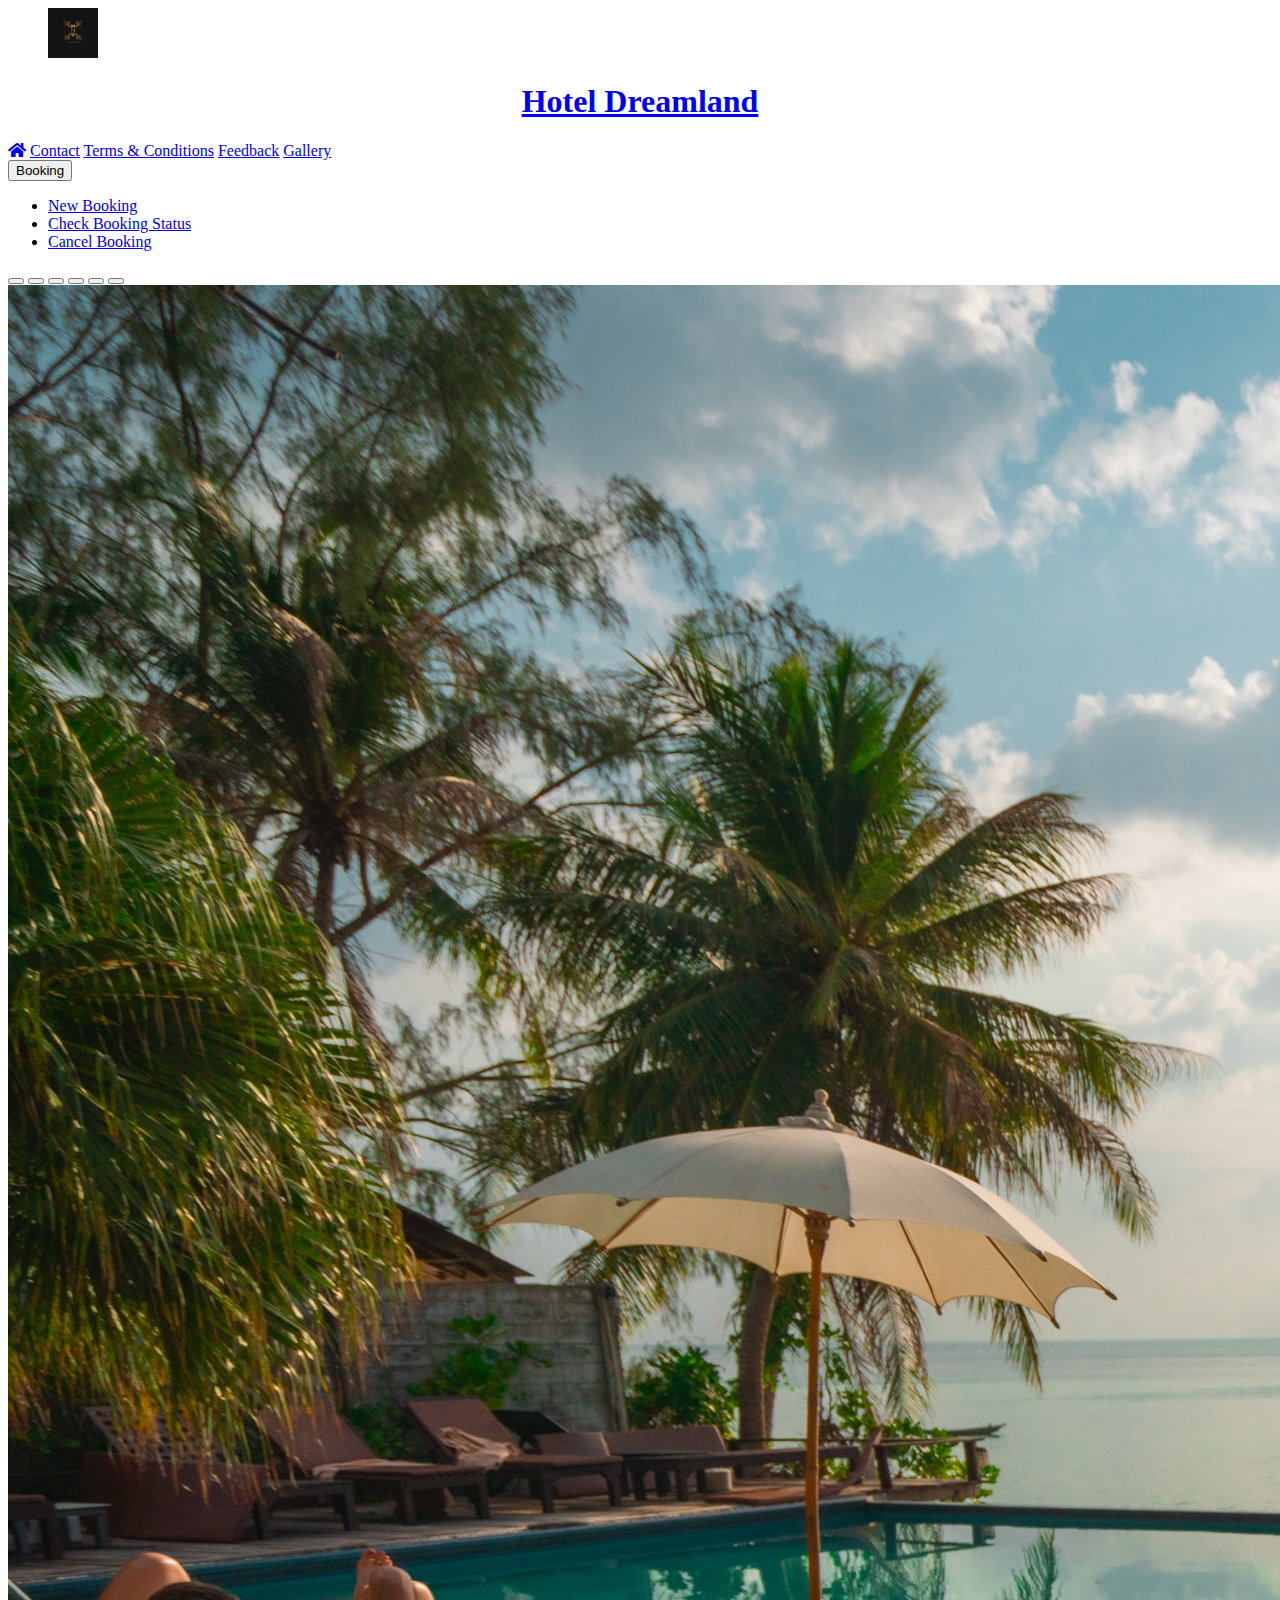
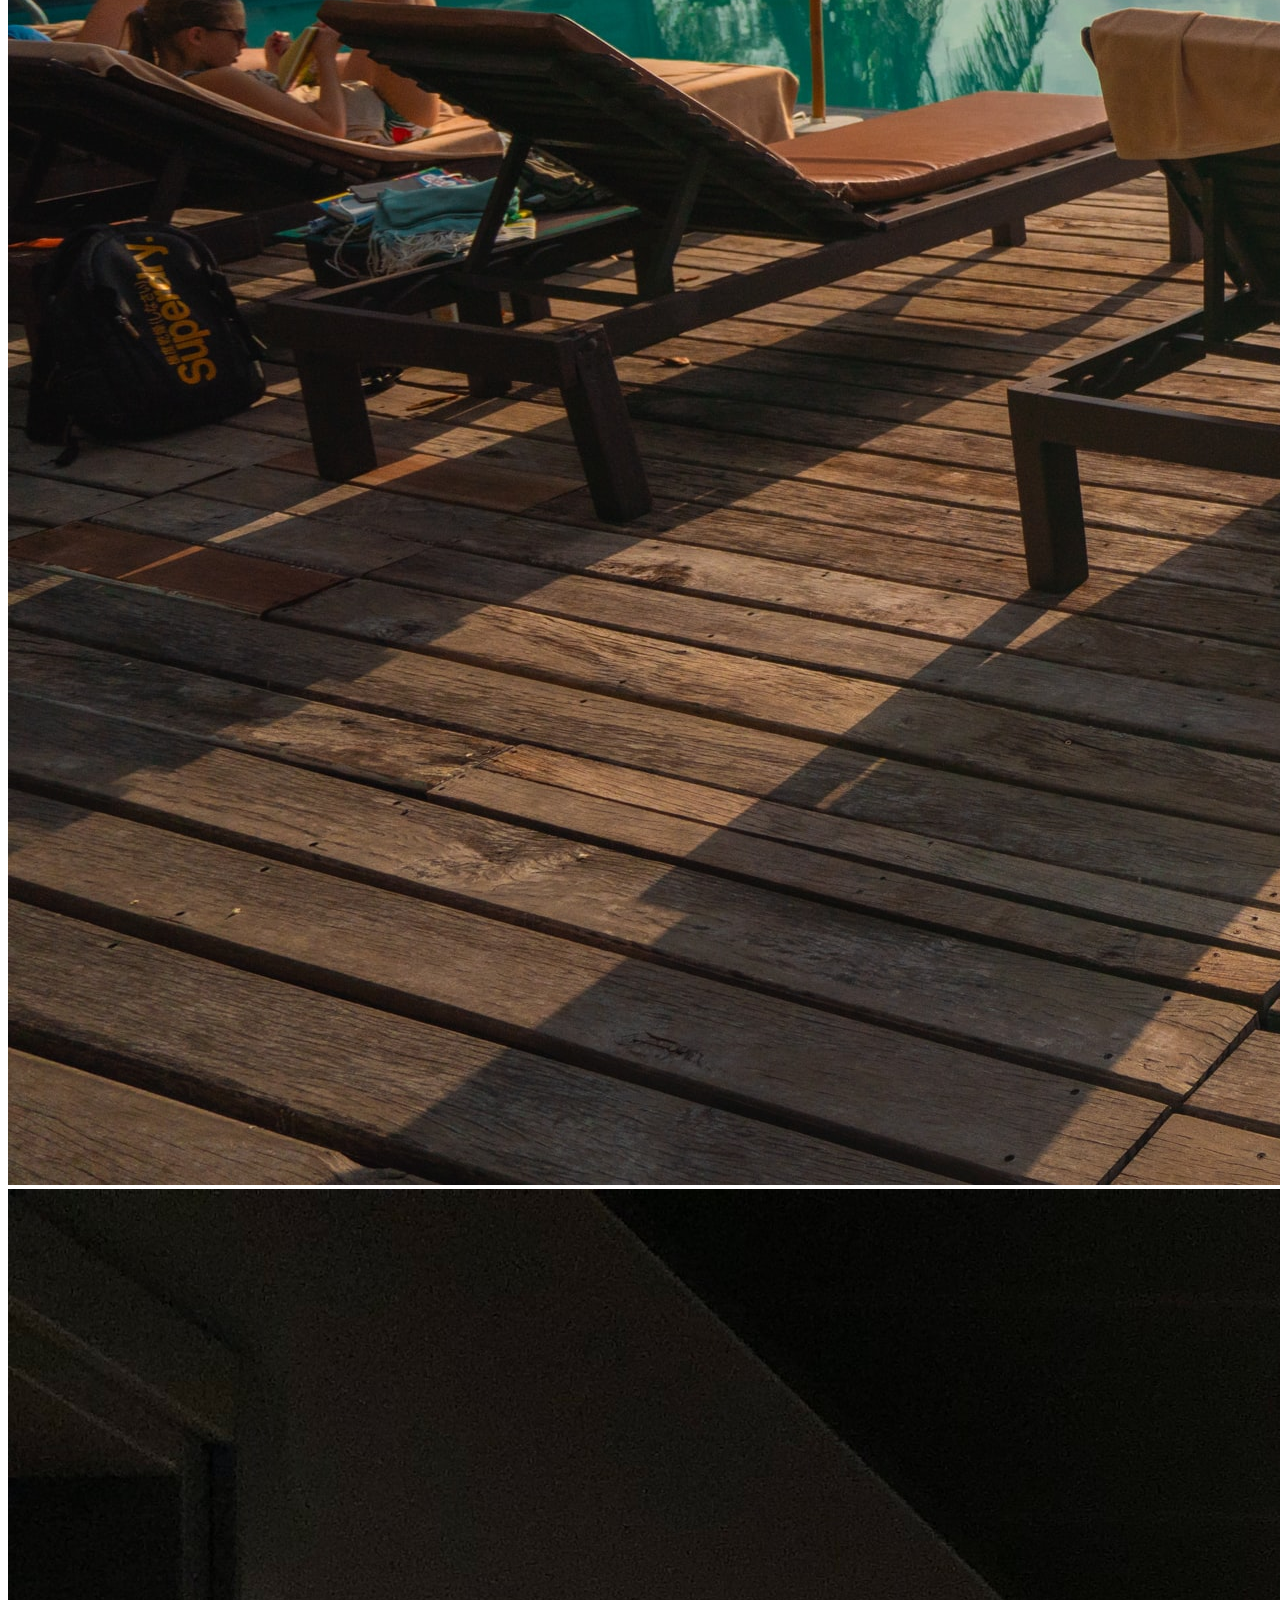
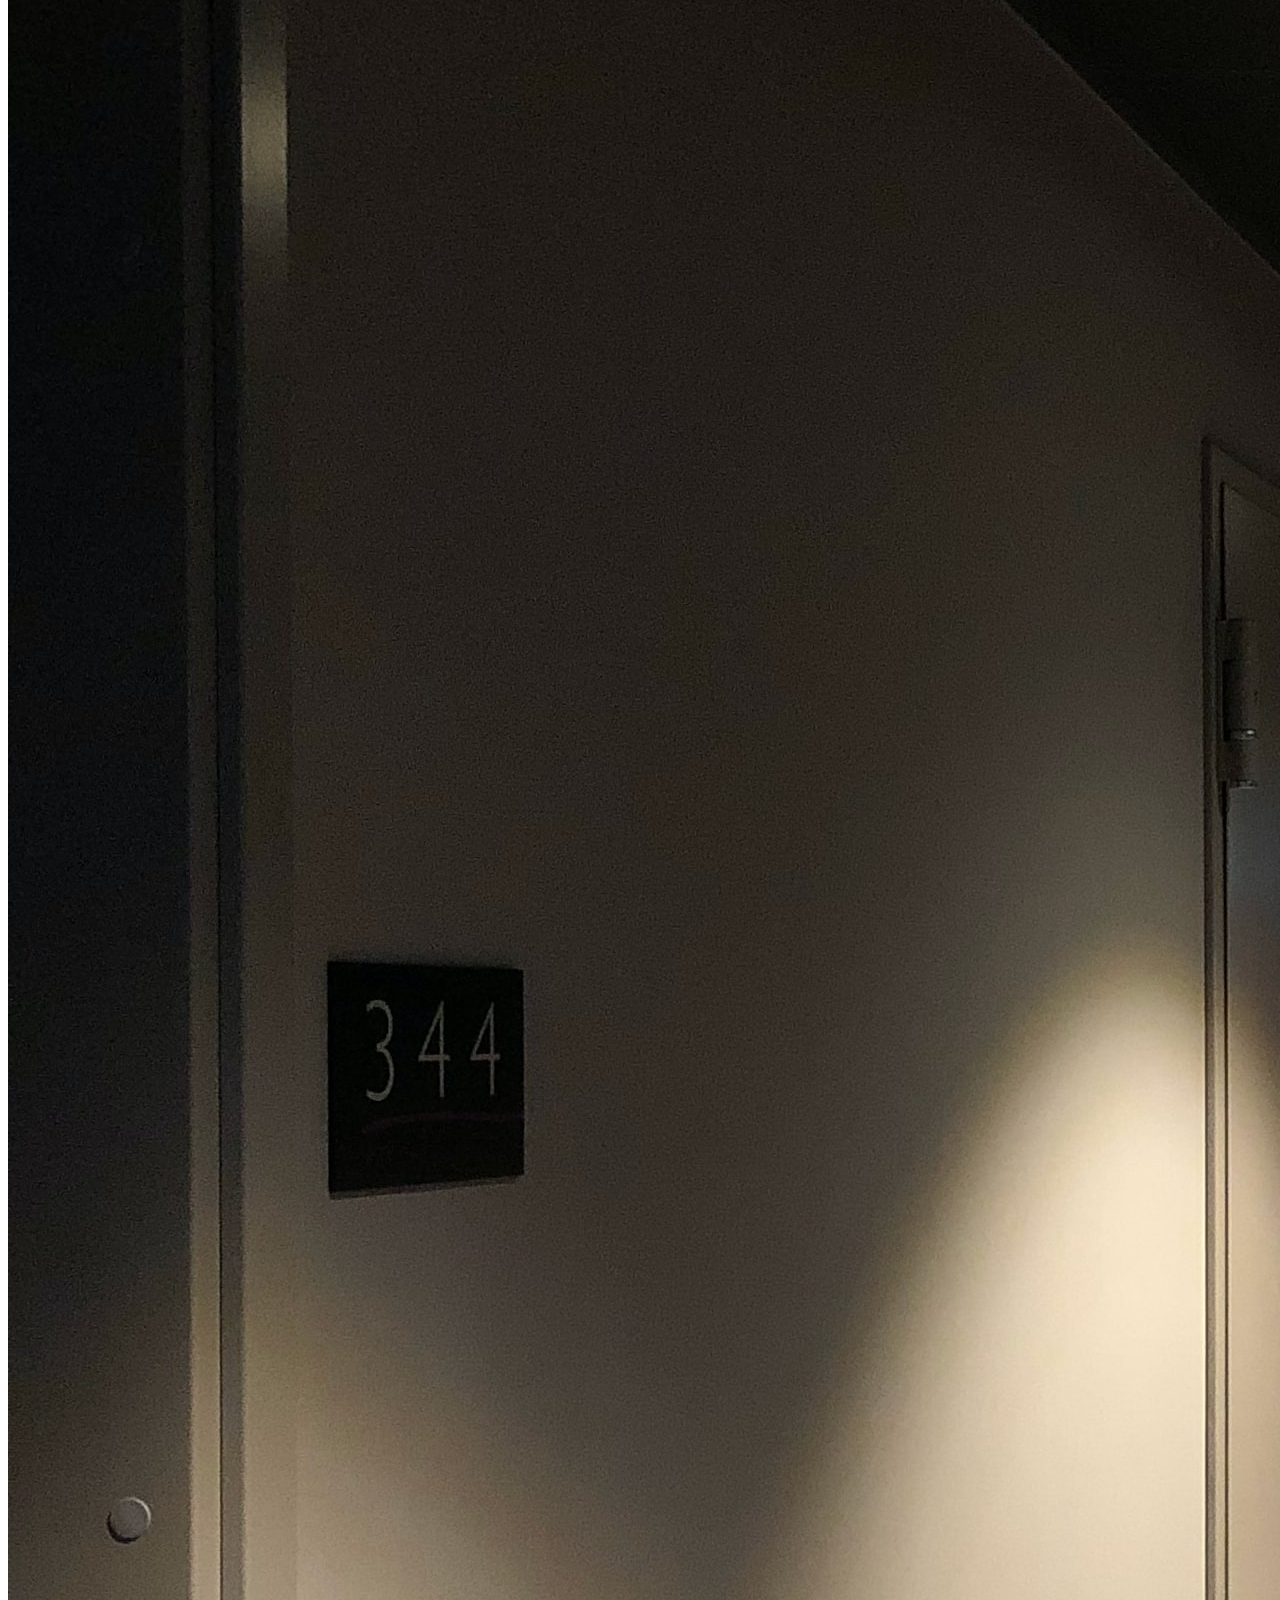
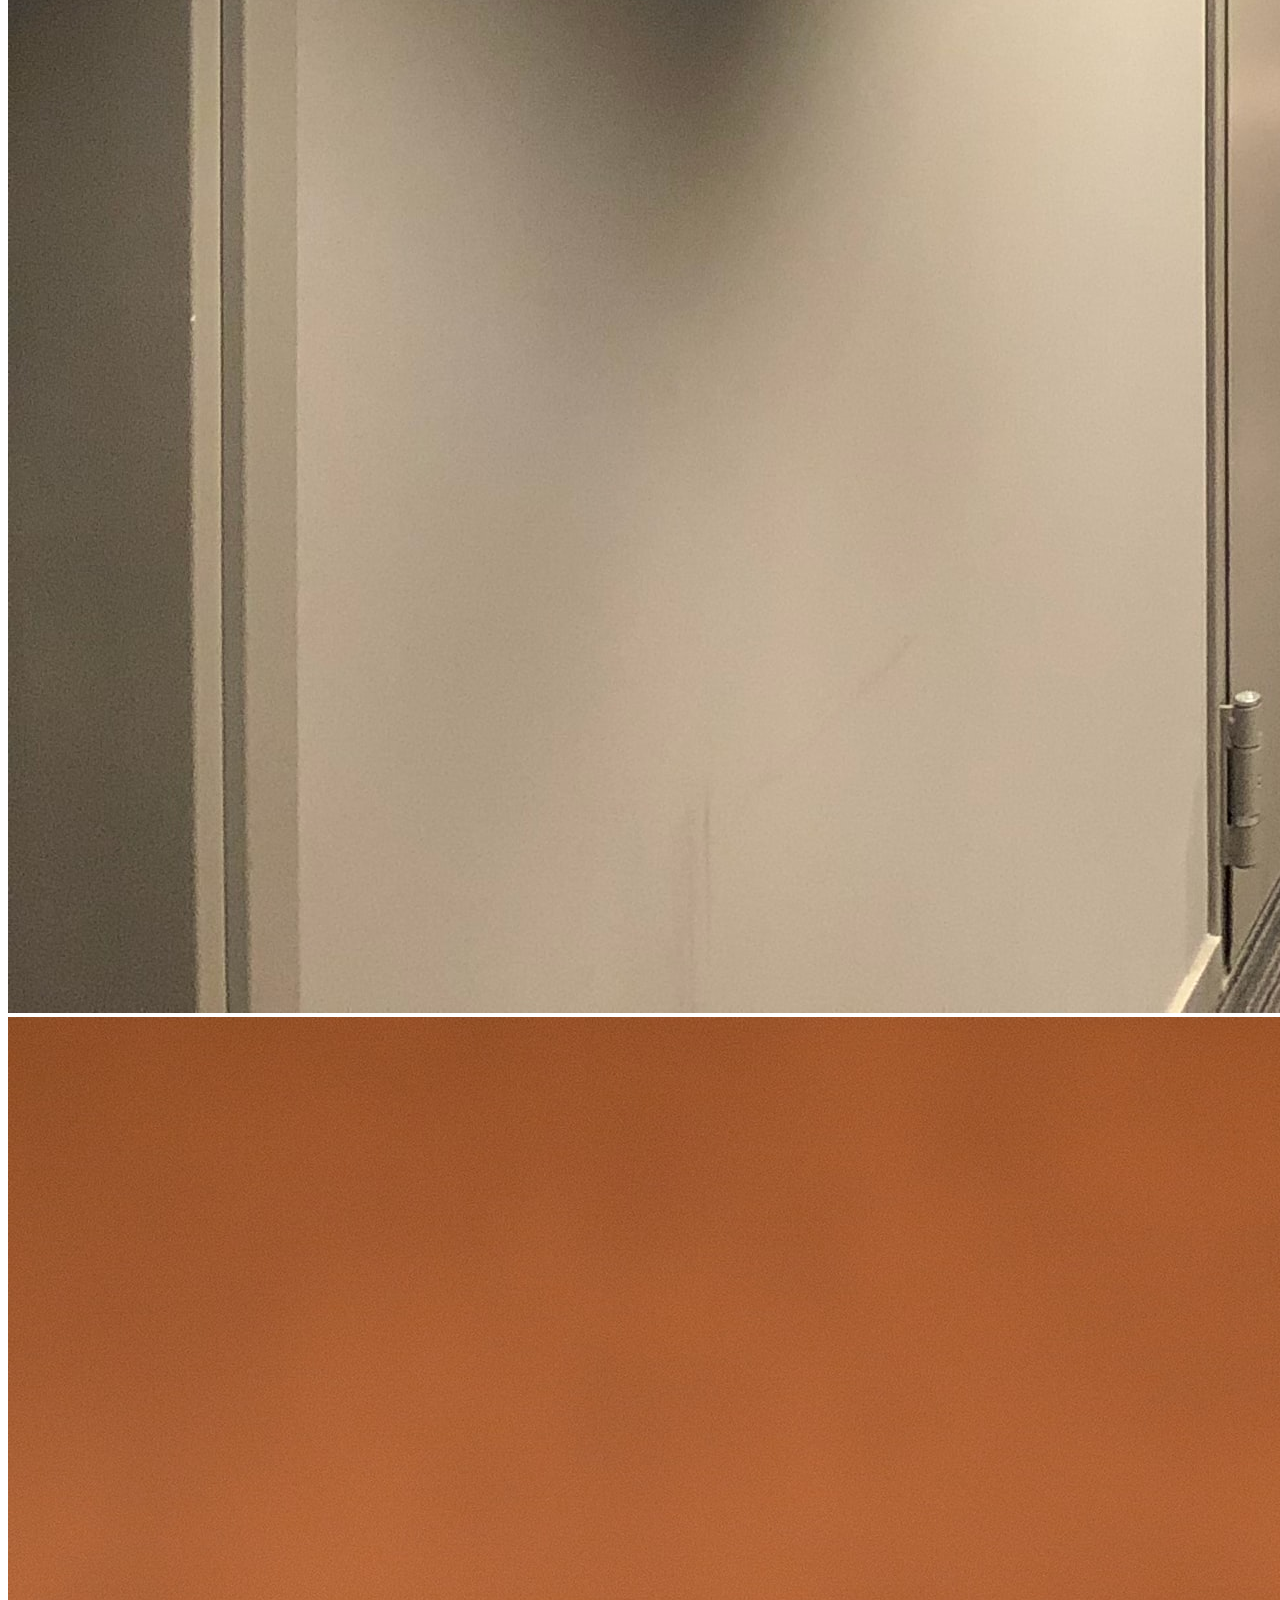
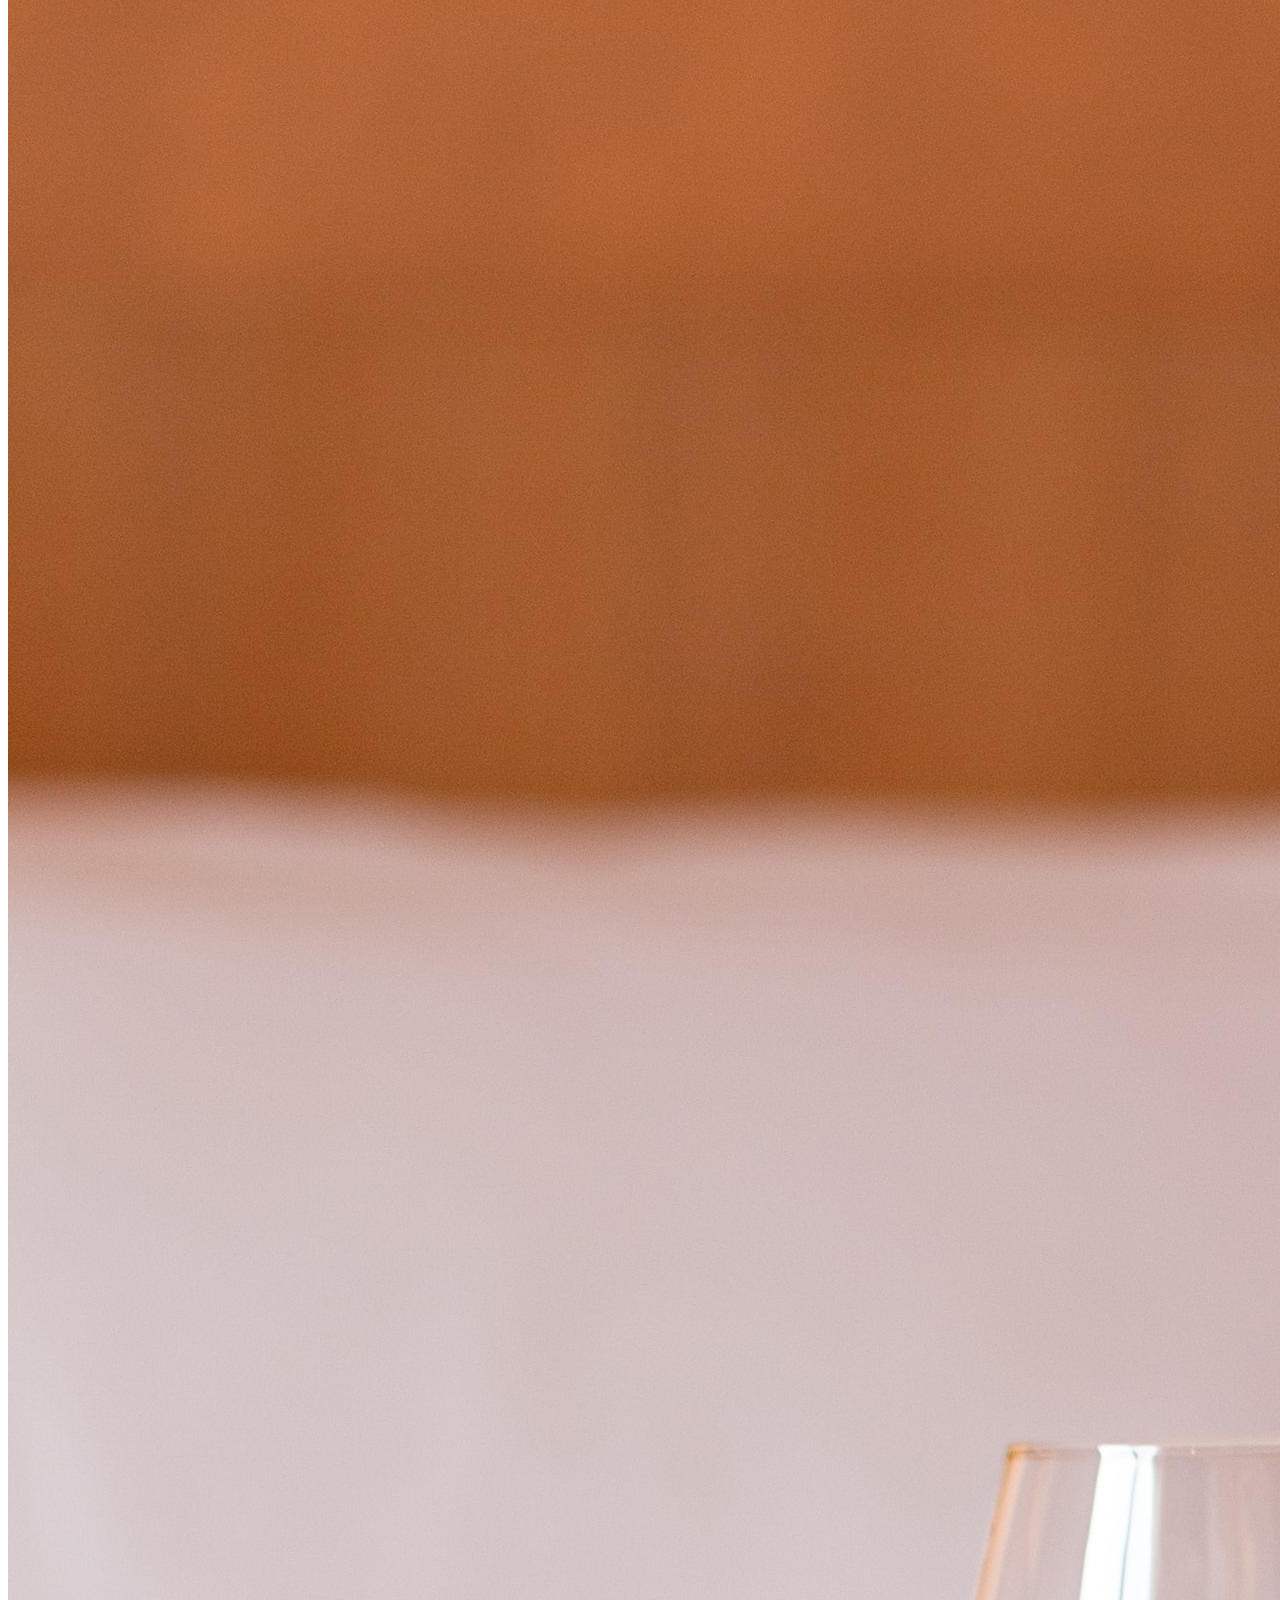
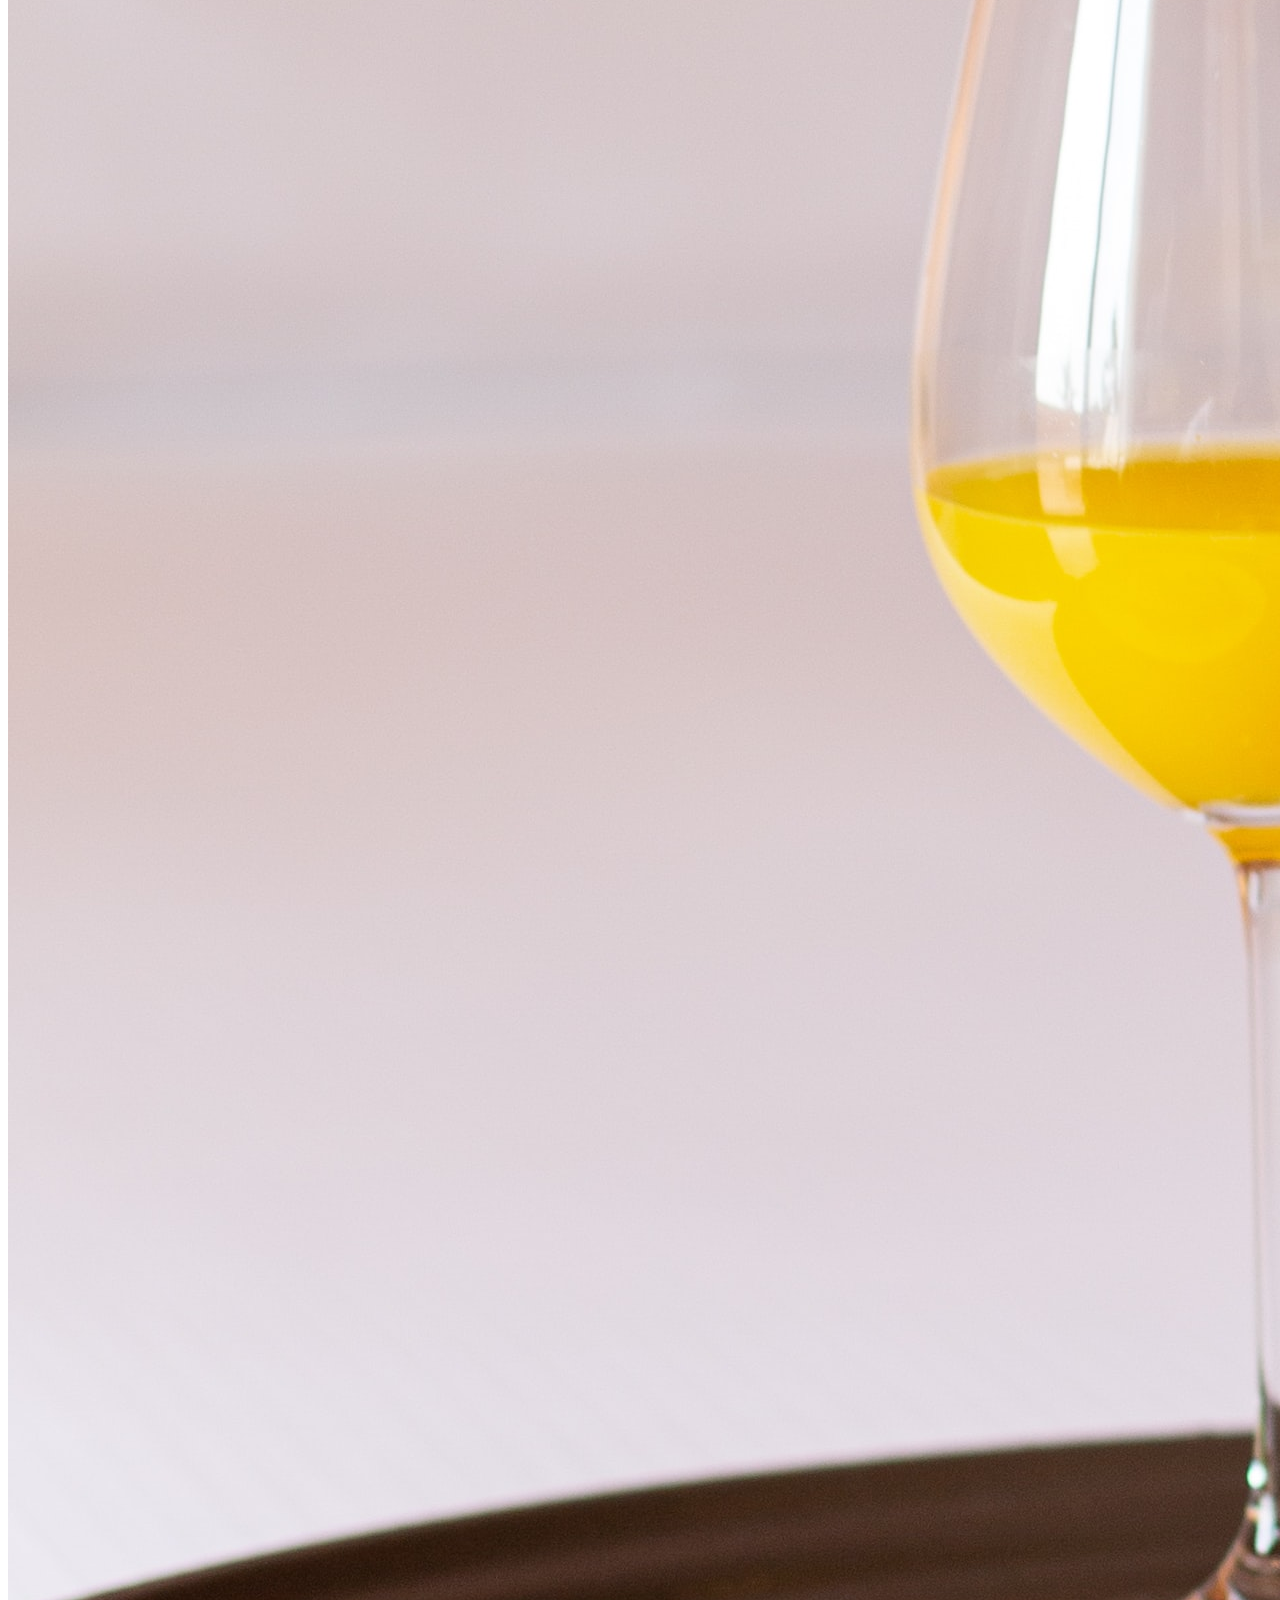
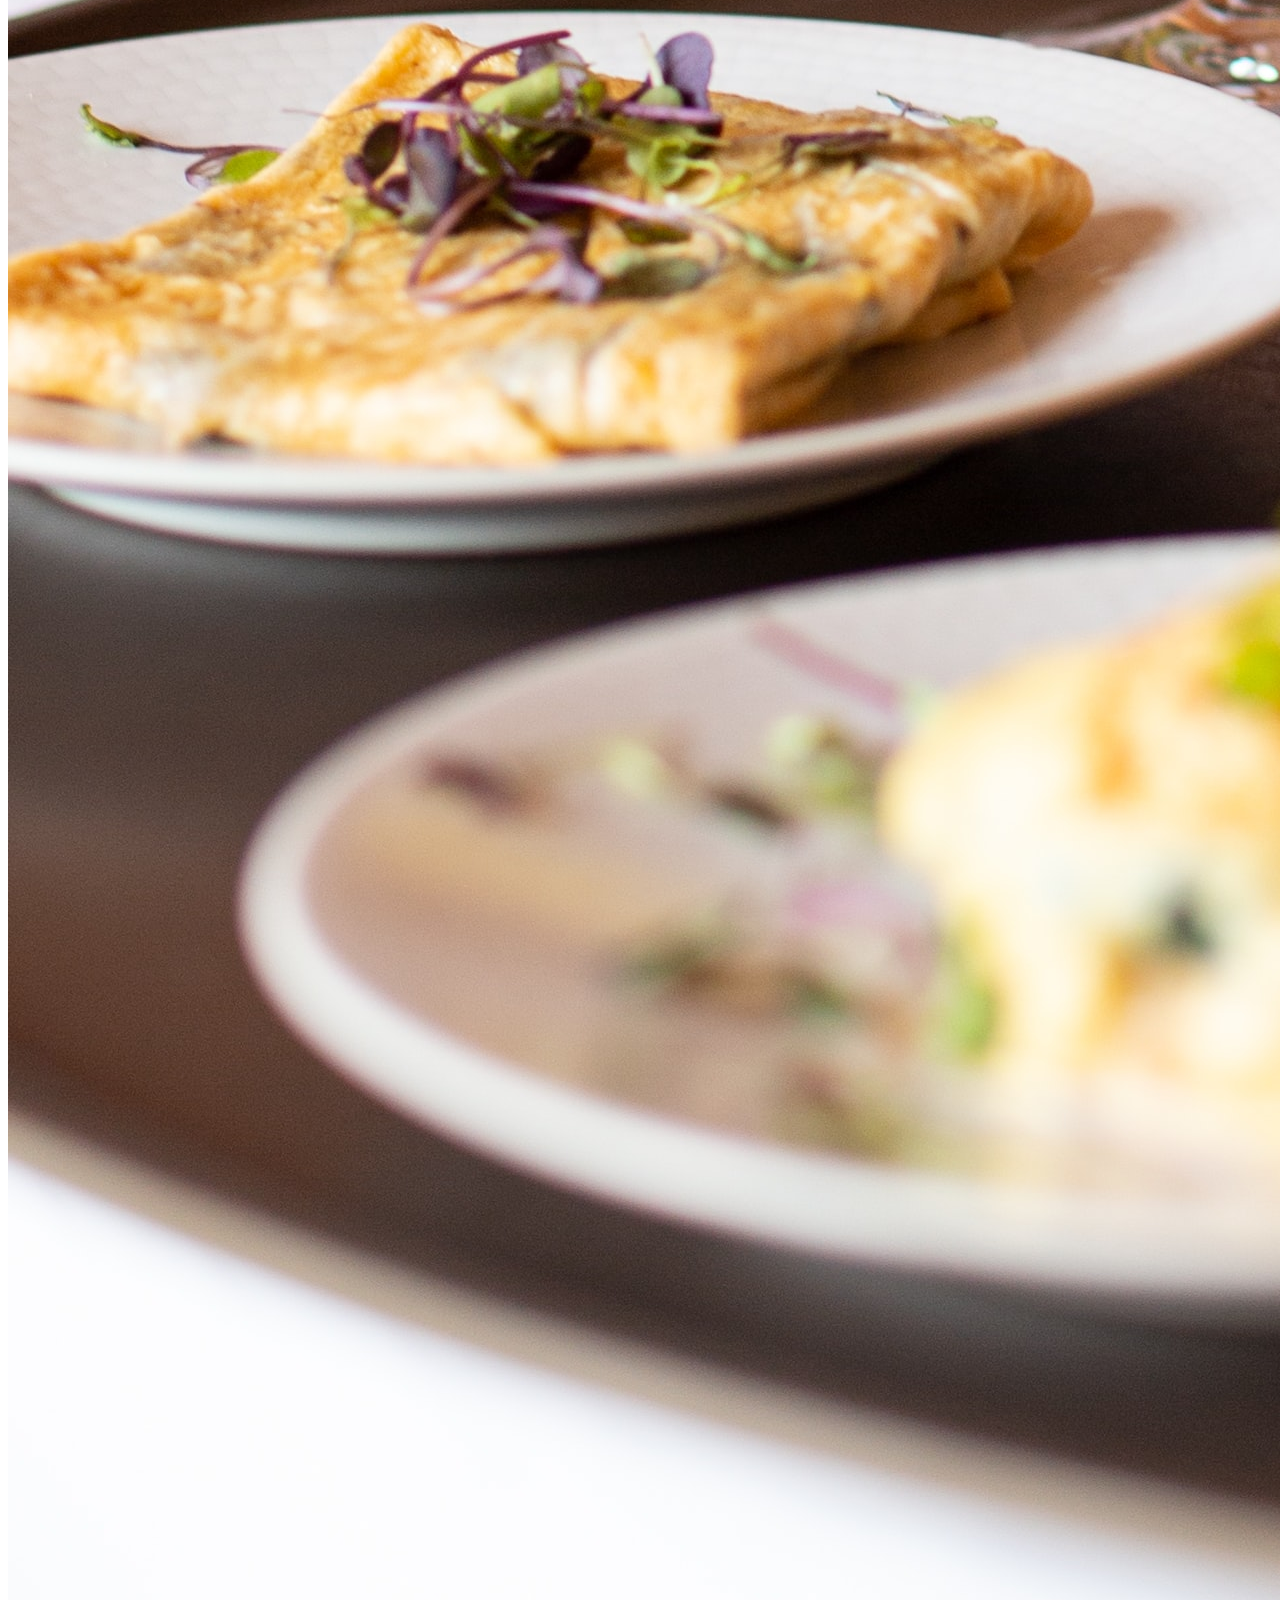
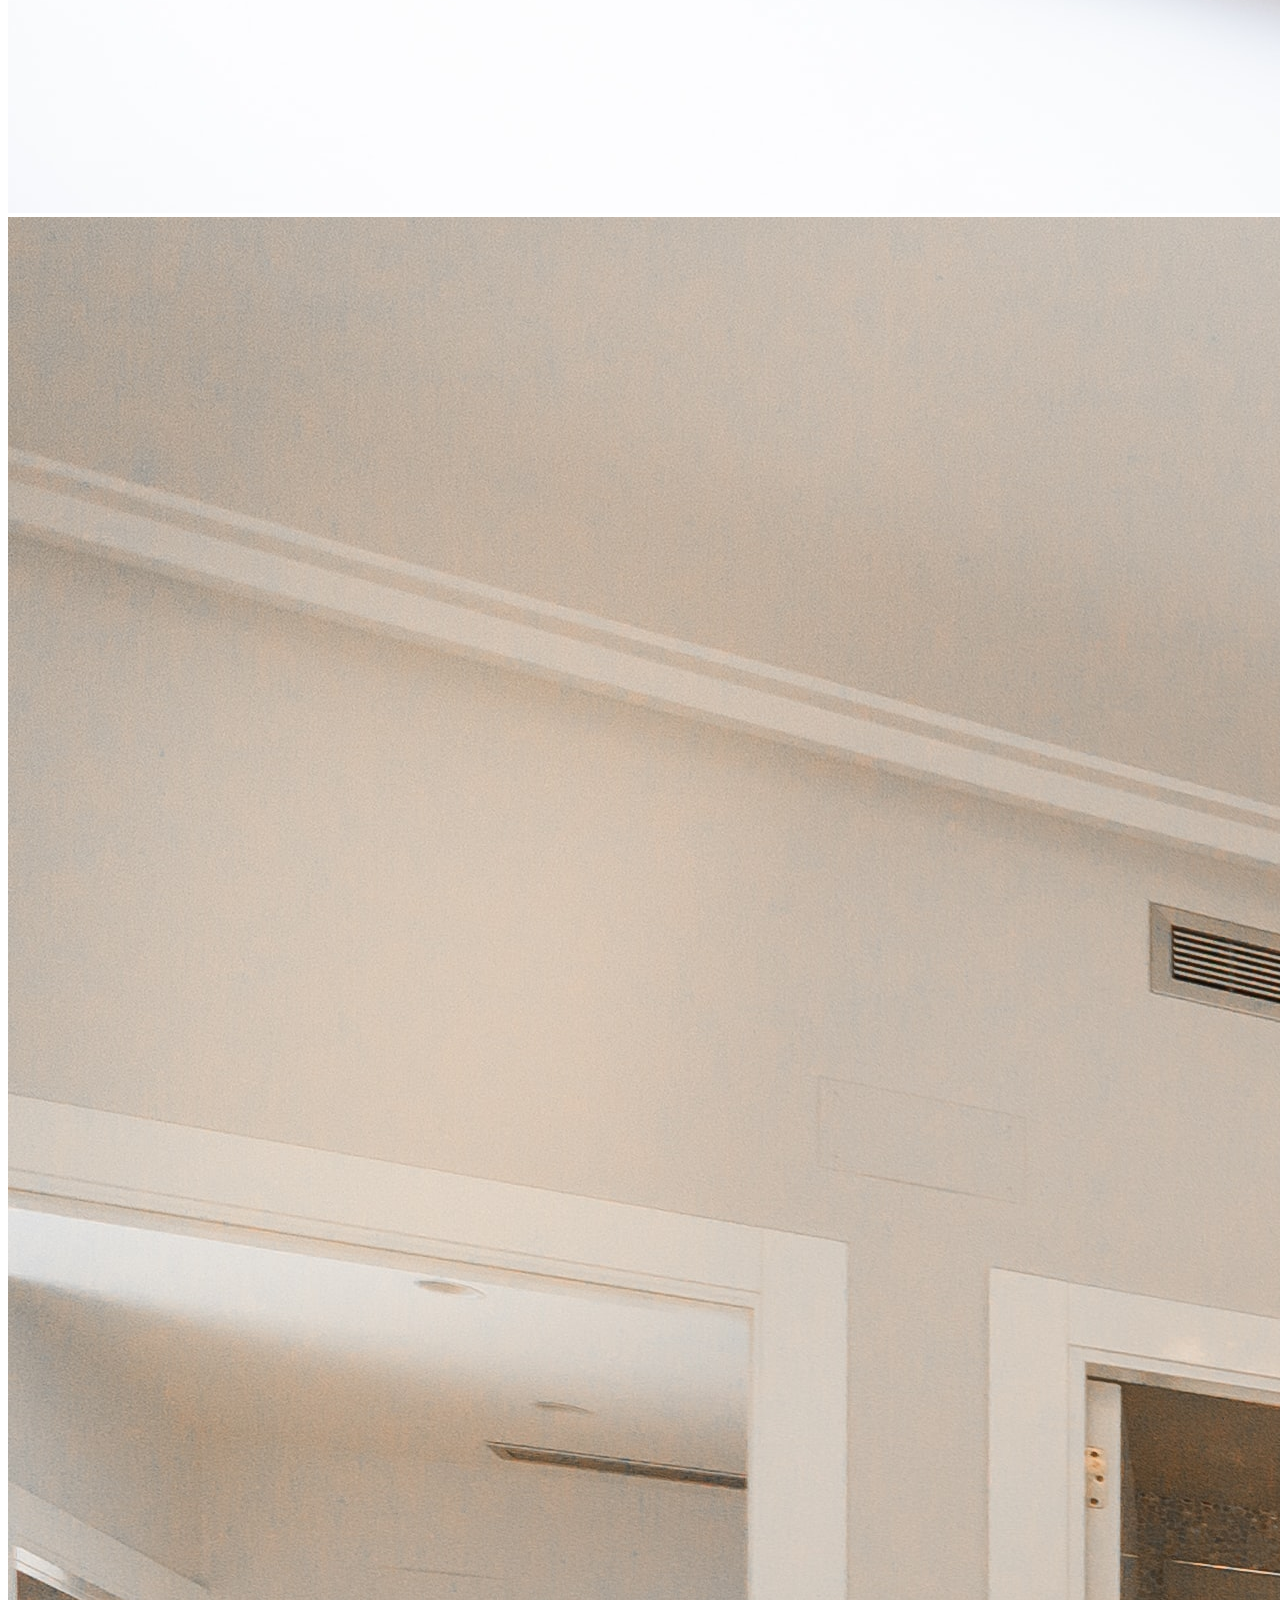
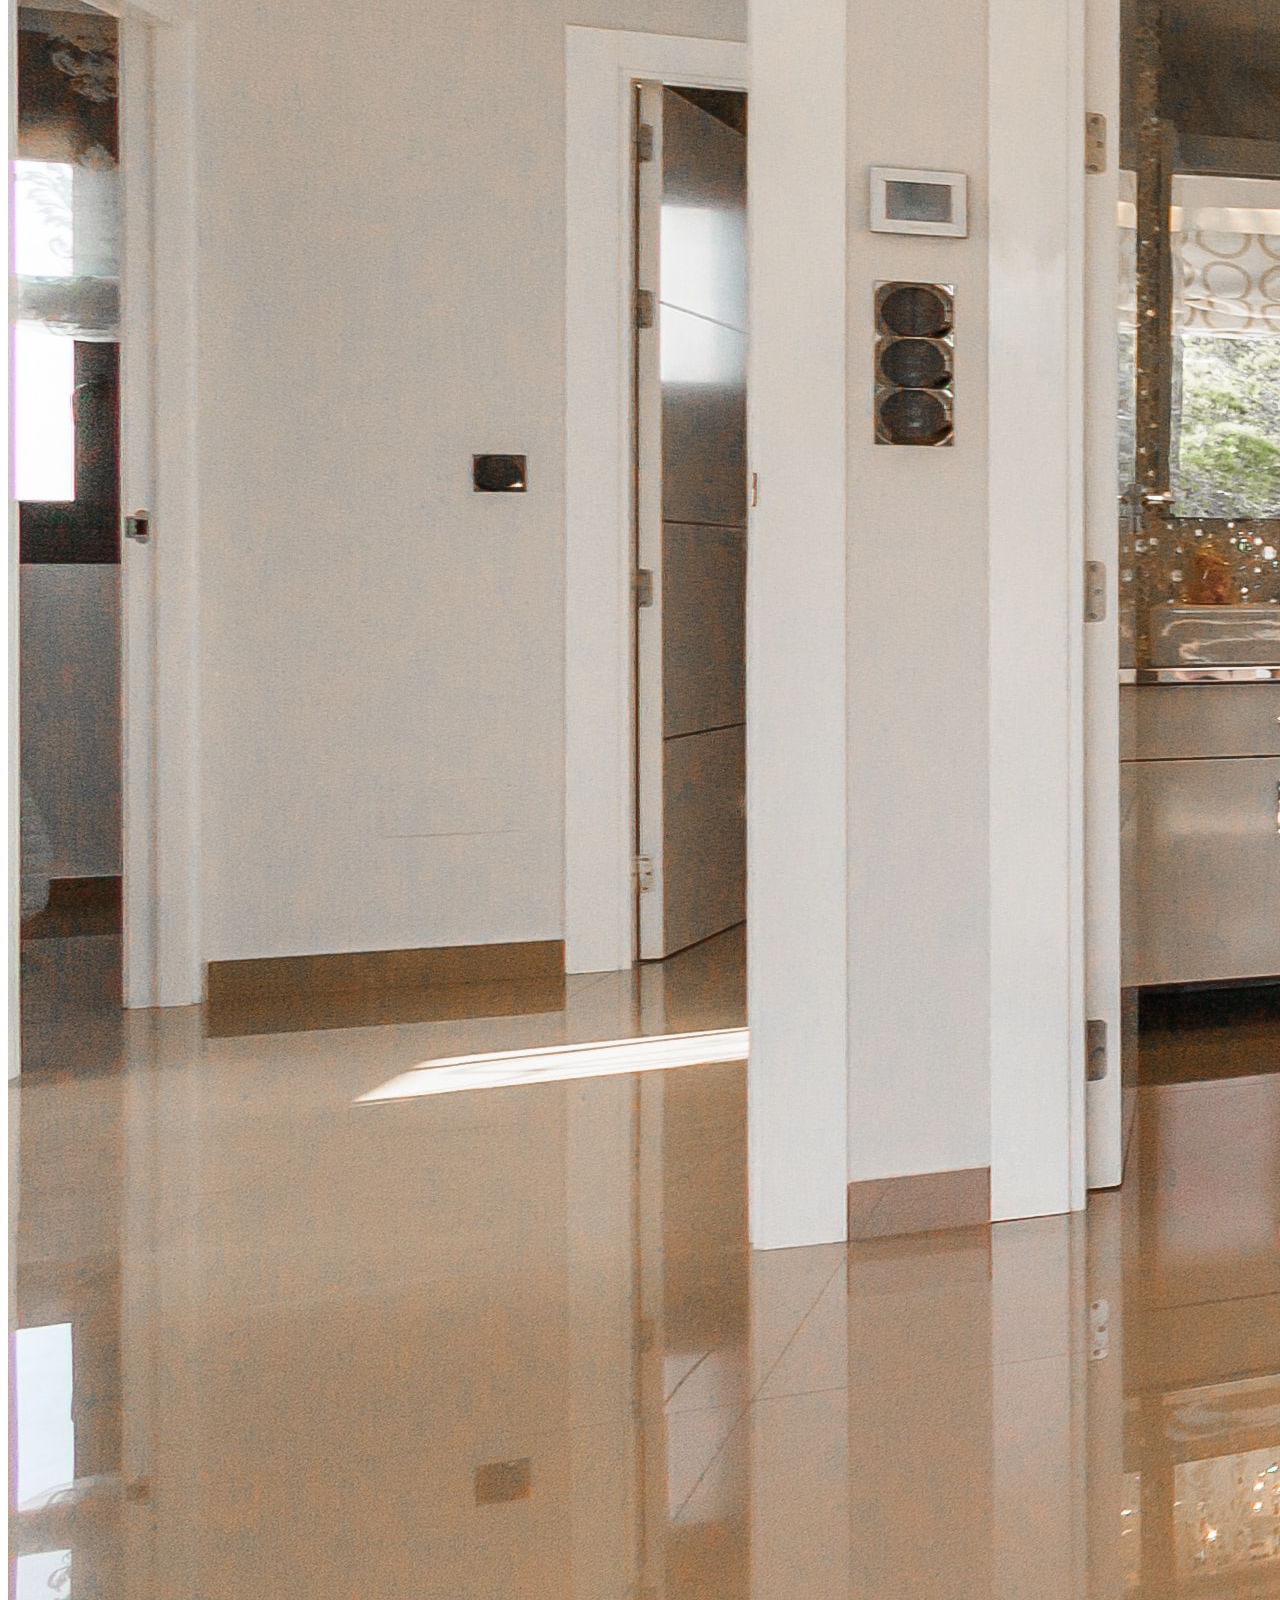
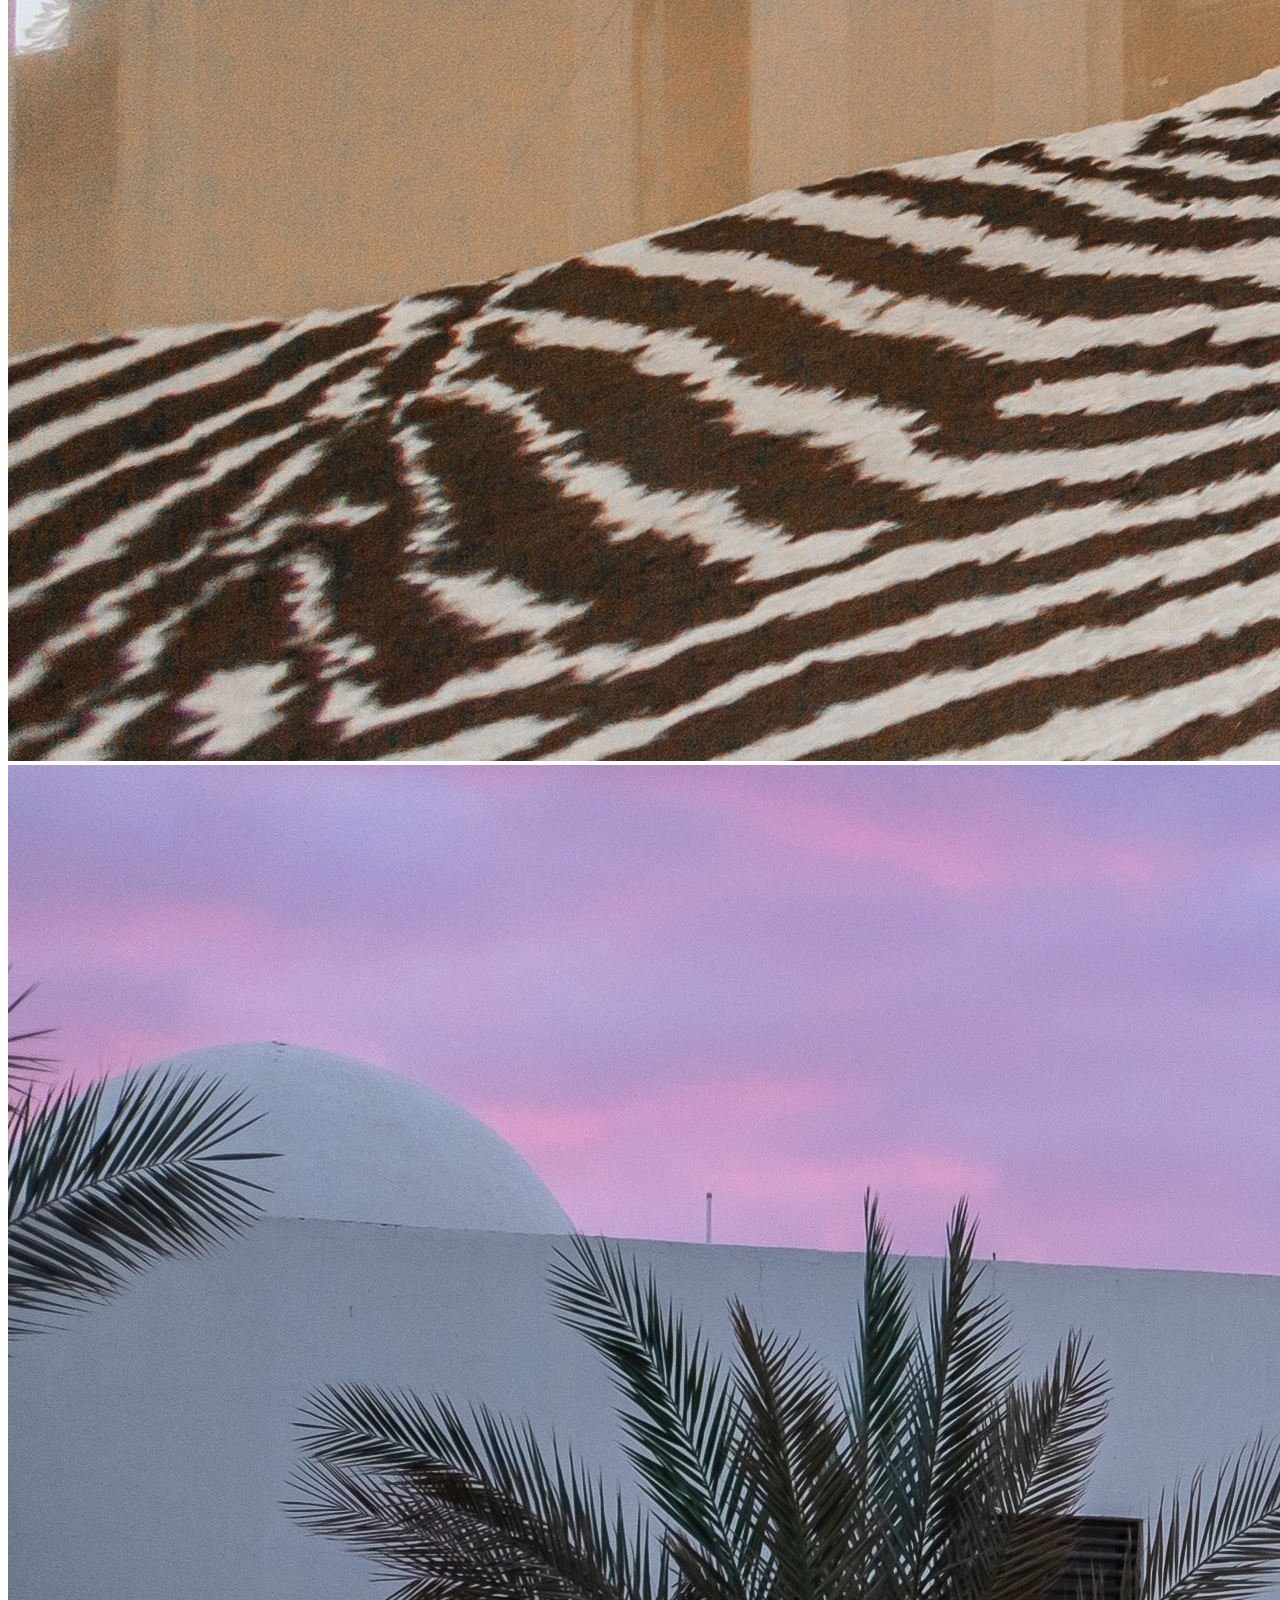
<file: index.html>
<!doctype html>
<html lang="en">

<head>
  <!-- Required meta tags -->
  <meta charset="utf-8">
  <meta name="viewport" content="width=device-width, initial-scale=1">

  <!-- Bootstrap CSS -->
  <link href="https://cdn.jsdelivr.net/npm/bootstrap@5.1.3/dist/css/bootstrap.min.css" rel="stylesheet"
    integrity="sha384-1BmE4kWBq78iYhFldvKuhfTAU6auU8tT94WrHftjDbrCEXSU1oBoqyl2QvZ6jIW3" crossorigin="anonymous">

  <title>Hotel</title>
  <link rel="stylesheet" href="https://cdnjs.cloudflare.com/ajax/libs/font-awesome/5.15.4/css/all.min.css"
    integrity="sha512-1ycn6IcaQQ40/MKBW2W4Rhis/DbILU74C1vSrLJxCq57o941Ym01SwNsOMqvEBFlcgUa6xLiPY/NS5R+E6ztJQ=="
    crossorigin="anonymous" referrerpolicy="no-referrer" />
</head>

<body>
  <!-- Header-->
  <header>
    <!--NAV START-->
    <div class="d-flex flex-column flex-md-row align-items-center pb-2 mb-4 border-bottom">
      <a href="/" class="d-lg-inline-flex align-items-center text-danger text-decoration-none"
        style="padding-left:40px;">
        <img src="picture/Logo.jpg" width="50px" height="50px">
        <h1 style="text-align: center;">Hotel Dreamland</h1>
      </a>

      <nav class="d-inline-flex  mt-2 mt-md-0 ms-md-5">
        <a class="mx-4 py-2 text-dark text-decoration-none" href="index.html"><i class="fas fa-home"></i></a>
        <a class="mx-4 py-2 text-dark text-decoration-none" href="contactus.html">Contact</a>
        <a class="mx-4 py-2 text-dark text-decoration-none" href="T&C.html"> Terms & Conditions</a>
        <a class="mx-4 py-2 text-dark text-decoration-none" href="hotelfeedback.html">Feedback</a>
        <a class="mx-4 py-2 text-dark text-decoration-none" href="gallary.html">Gallery</a>
        <div class="dropdown">
          <button class="btn btn-secondary dropdown-toggle" type="button" id="dropdownMenuButton1"
            data-bs-toggle="dropdown" aria-expanded="false">
            Booking
          </button>
          <ul class="dropdown-menu" aria-labelledby="dropdownMenuButton1">
            <li><a class="dropdown-item" href="hotelform.html">New Booking</a></li>
            <li><a class="dropdown-item" href="checkingstatus.html">Check Booking Status</a></li>
            <li><a class="dropdown-item" href="cancelbook.html">Cancel Booking </a></li>
          </ul>
        </div>
      </nav>
    </div>
    <!--NAV END-->

    <div id="carouselExampleIndicators" class="carousel slide" data-bs-ride="carousel">
      <div class="carousel-indicators">
        <button type="button" data-bs-target="#carouselExampleIndicators" data-bs-slide-to="0" class="active"
          aria-current="true" aria-label="Slide 1"></button>
        <button type="button" data-bs-target="#carouselExampleIndicators" data-bs-slide-to="1"
          aria-label="Slide 2"></button>
        <button type="button" data-bs-target="#carouselExampleIndicators" data-bs-slide-to="2"
          aria-label="Slide 3"></button>
        <button type="button" data-bs-target="#carouselExampleIndicators" data-bs-slide-to="3"
          aria-label="Slide 4"></button>
        <button type="button" data-bs-target="#carouselExampleIndicators" data-bs-slide-to="4"
          aria-label="Slide 5"></button>
        <button type="button" data-bs-target="#carouselExampleIndicators" data-bs-slide-to="5"
          aria-label="Slide 6"></button>
      </div>
      <div class="carousel-inner">
        <div class="carousel-item active">
          <img src="picture/H1.jpg" class="d-block w-100" alt="...">
        </div>
        <div class="carousel-item">
          <img src="picture/H2.jpg" class="d-block w-100" alt="...">
        </div>
        <div class="carousel-item">
          <img src="picture/H3.jpg" class="d-block w-100 " alt="...">
        </div>
        <div class="carousel-item">
          <img src="picture/H4.jpg" class="d-block w-100 " alt="...">
        </div>
        <div class="carousel-item">
          <img src="picture/H5.jpg" class="d-block w-100 " alt="...">
        </div>
        <div class="carousel-item">
          <img src="picture/H6.jpg" class="d-block w-100 " alt="...">
        </div>
      </div>
      <button class="carousel-control-prev" type="button" data-bs-target="#carouselExampleIndicators"
        data-bs-slide="prev">
        <span class="carousel-control-prev-icon" aria-hidden="true"></span>
        <span class="visually-hidden">Previous</span>
      </button>
      <button class="carousel-control-next" type="button" data-bs-target="#carouselExampleIndicators"
        data-bs-slide="next">
        <span class="carousel-control-next-icon" aria-hidden="true"></span>
        <span class="visually-hidden">Next</span>
      </button>
    </div>

  </header>
  <marquee scrollamount="15" id="add"><strong>On your 1st booking get flat 20% discount on charges</strong></marquee>
  <section id="about" style="margin-top: 30px; margin-bottom: 30px;">
    <div class="container">
      <div class="inner-container">
        <h2 class="section-title wow fadeInDown animated" style="visibility: visible; animation-name: fadeInDown;">About
          Us</h2>
        <p class="wow fadeInDown animated" style="visibility: visible; animation-name: fadeInDown;">Quality is never an
          accident.<br>It is always the result of an intelligent effort.</p>
      </div>
      <div class="row">
        <div class="col-sm-6 wow fadeInLeft animated" style="visibility: visible; animation-name: fadeInLeft;">
          <img class="img-fluid" src="picture/H12.jpg" height="60%" alt="">
        </div>
        <div class="col-sm-6 wow fadeInRight animated" style="visibility: visible; animation-name: fadeInRight;">
          <h3 class="column-title">Our Hotel</h3>
          <p class="text">We take the pleasure to introduce our property Dreamland. Our resort is located just on this
            exotic beach, Which is a perfect get away from one’s mundane life, offering serenity and tranquillity to the
            travellers.
            We take pride in serving all guests with warmth & hospitality; we express our appreciation and gratitude for
            making our hotel No.1 choice for travellers and ranking us one of the best.</p>

          <p class="text2">24 Hours Power back up, CCTV & Security</p>
          <p class="text2">Ample Free Parking space for cars</p>
          <p class="text2">Travel Desk & Car Hire (Chargeable)</p>
          <p class="text2">Children Play Area</p>
          <p class="text2">Doctor on Call</p>

          <span id="More">
            <h1>Our Services</h1>

            <p class="text">Hospitality is present when something happens for you. It is absent when something happens
              to you.
              Those two simple prepositions – for and to.</p>

            <p class="text2">Multi cuisine restaurant to server you delicious veg and non veg food</p>
            <p class="text2">Swimming Pool with Baby pool and Jacuzzi. Pool side seat out place with Deck Chairs.</p>
            <p class="text2">Hall for corporate meetings, birthday parties, & for events.</p>
            <p class="text2">Free High Speed Wi-Fi internet Available for All the Guests</p>
            <p class="text2">The In-Room games, Fun Unlimited</p>
          </span>
        </div>
      </div>

    </div>

  </section>
  <footer>
    <div class="b-example-divider"></div>


    <div class="container">
      <footer class="py-5">
        <div class="row">
          <div class="col-2">
            <h5>Section</h5>
            <ul class="nav flex-column">
              <li class="nav-item mb-2"><a href="hotelbook.html" class="nav-link p-0 text-muted">Home</a></li>
              <li class="nav-item mb-2"><a href="T&C.html" class="nav-link p-0 text-muted">Features</a></li>
              <li class="nav-item mb-2"><a href="#" class="nav-link p-0 text-muted">Pricing</a></li>
              <li class="nav-item mb-2"><a href="#" class="nav-link p-0 text-muted">FAQs</a></li>
            </ul>
          </div>
          <div class="col-2">
            <h5>Follow Us On</h5>
            <ul class="nav flex-column">
              <li class="nav-item mb-2"><a href="https://www.facebook.com/profile.php?id=100083317105881"
                  class="nav-link p-0 text-muted"><i class="fab fa-facebook"></i></a></li>
              <li class="nav-item mb-2"><a href="#" class="nav-link p-0 text-muted"><i class="fab fa-instagram"></i></a>
              </li>
              <li class="nav-item mb-2"><a href="#" class="nav-link p-0 text-muted"><i class="fab fa-youtube"></i></a>
              </li>
            </ul>
          </div>



          <div class="d-flex justify-content-between py-4 my-4 border-top">
            <p>&copy; 2022 Company, Inc. All rights reserved.</p>
            <ul class="list-unstyled d-flex">
              <li class="ms-3"><a class="link-dark" href="#"><svg class="bi" width="24" height="24">
                    <use xlink:href="#twitter" />
                  </svg></a></li>
              <li class="ms-3"><a class="link-dark" href="#"><svg class="bi" width="24" height="24">
                    <use xlink:href="#instagram" />
                  </svg></a></li>
              <li class="ms-3"><a class="link-dark" href="#"><svg class="bi" width="24" height="24">
                    <use xlink:href="#facebook" />
                  </svg></a></li>
            </ul>
          </div>
      </footer>
    </div>
  </footer>
  <!-- Optional JavaScript; choose one of the two! -->

  <!-- Option 1: Bootstrap Bundle with Popper -->
  <script src="https://cdn.jsdelivr.net/npm/bootstrap@5.1.3/dist/js/bootstrap.bundle.min.js"
    integrity="sha384-ka7Sk0Gln4gmtz2MlQnikT1wXgYsOg+OMhuP+IlRH9sENBO0LRn5q+8nbTov4+1p"
    crossorigin="anonymous"></script>

  <!-- Option 2: Separate Popper and Bootstrap JS -->
  <!--
    <script src="https://cdn.jsdelivr.net/npm/@popperjs/core@2.10.2/dist/umd/popper.min.js" integrity="sha384-7+zCNj/IqJ95wo16oMtfsKbZ9ccEh31eOz1HGyDuCQ6wgnyJNSYdrPa03rtR1zdB" crossorigin="anonymous"></script>
    <script src="https://cdn.jsdelivr.net/npm/bootstrap@5.1.3/dist/js/bootstrap.min.js" integrity="sha384-QJHtvGhmr9XOIpI6YVutG+2QOK9T+ZnN4kzFN1RtK3zEFEIsxhlmWl5/YESvpZ13" crossorigin="anonymous"></script>
    -->
</body>

</html>
</file>
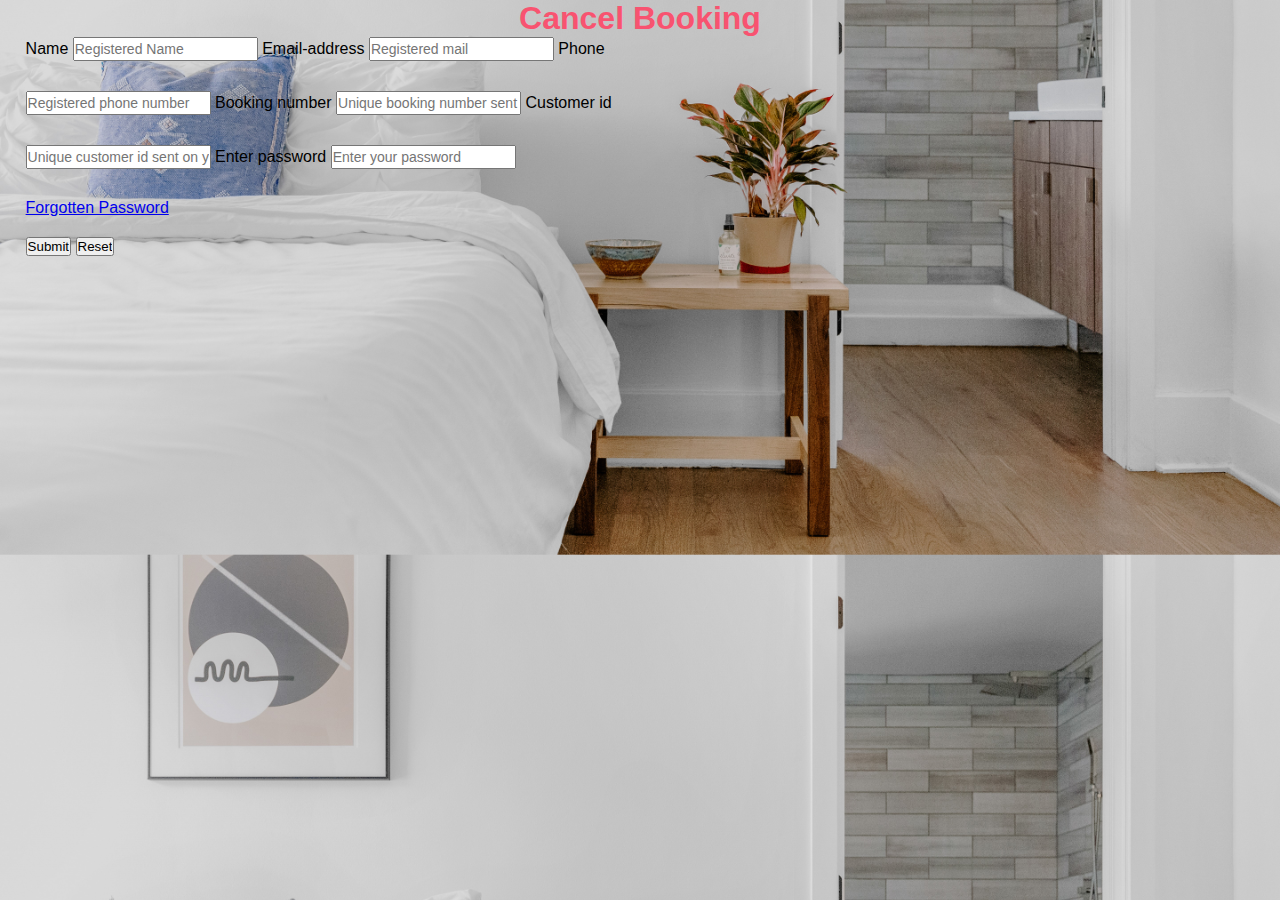
<file: cancelbook.html>
<!doctype html>
<html lang="en">
  <head>
    <!-- Required meta tags -->
    <meta charset="utf-8">
    <meta name="viewport" content="width=device-width, initial-scale=1">

    <!-- Bootstrap CSS -->
    <link href="https://cdn.jsdelivr.net/npm/bootstrap@5.1.3/dist/css/bootstrap.min.css" rel="stylesheet" integrity="sha384-1BmE4kWBq78iYhFldvKuhfTAU6auU8tT94WrHftjDbrCEXSU1oBoqyl2QvZ6jIW3" crossorigin="anonymous">

    <title></title>
    <link rel="stylesheet" href="cancel.css">
  </head>
  <body>
    <section>
      <h1 style="text-align: center;">Cancel Booking</h1>
      <form method="post">
      <div class="mb-1" style="width:50% ;margin-left:2%;">
        <label for="exampleFormControlInput1" class="form-label">Name</label>
        <input type="text" class="form-control " id="exampleFormControlInput1" placeholder="Registered Name" required>
        <label for="exampleFormControlInput1" class="form-label">Email-address</label>
        <input type="email" class="form-control " id="exampleFormControlInput1" placeholder="Registered mail" required>
        <label for="exampleFormControlInput1" class="form-label">Phone</label>
        <input type="tel" class="form-control " maxlength="10" id="exampleFormControlInput1" placeholder="Registered phone number" required>
        <label for="exampleFormControlInput1" class="form-label">Booking number</label>
        <input type="text" class="form-control" maxlength="14" id="exampleFormControlInput1" placeholder="Unique booking number sent on your mail" required>
        <label for="exampleFormControlInput1" class="form-label">Customer id</label>
        <input type="text" class="form-control" maxlength="18" id="exampleFormControlInput1" placeholder="Unique customer id sent on your mail" required>
        <label for="exampleFormControlInput1" class="form-label">Enter password</label>
        <input type="password" class="form-control" maxlength="8" id="exampleFormControlInput1" placeholder="Enter your password"required><br><a href="forgotpassword.html">Forgotten Password</a></li>
        
      </div>
        <div class="mb-3" style=" margin-left:2%; margin-top: 20px;">
        <input type="submit">
        <input type="reset">
        
     
        </form>
        </div>
      </section>

    <!-- Optional JavaScript; choose one of the two! -->

    <!-- Option 1: Bootstrap Bundle with Popper -->
    <script src="https://cdn.jsdelivr.net/npm/bootstrap@5.1.3/dist/js/bootstrap.bundle.min.js" integrity="sha384-ka7Sk0Gln4gmtz2MlQnikT1wXgYsOg+OMhuP+IlRH9sENBO0LRn5q+8nbTov4+1p" crossorigin="anonymous"></script>

    <!-- Option 2: Separate Popper and Bootstrap JS -->
    <!--
    <script src="https://cdn.jsdelivr.net/npm/@popperjs/core@2.10.2/dist/umd/popper.min.js" integrity="sha384-7+zCNj/IqJ95wo16oMtfsKbZ9ccEh31eOz1HGyDuCQ6wgnyJNSYdrPa03rtR1zdB" crossorigin="anonymous"></script>
    <script src="https://cdn.jsdelivr.net/npm/bootstrap@5.1.3/dist/js/bootstrap.min.js" integrity="sha384-QJHtvGhmr9XOIpI6YVutG+2QOK9T+ZnN4kzFN1RtK3zEFEIsxhlmWl5/YESvpZ13" crossorigin="anonymous"></script>
    -->
  </body>
</html>
</file>
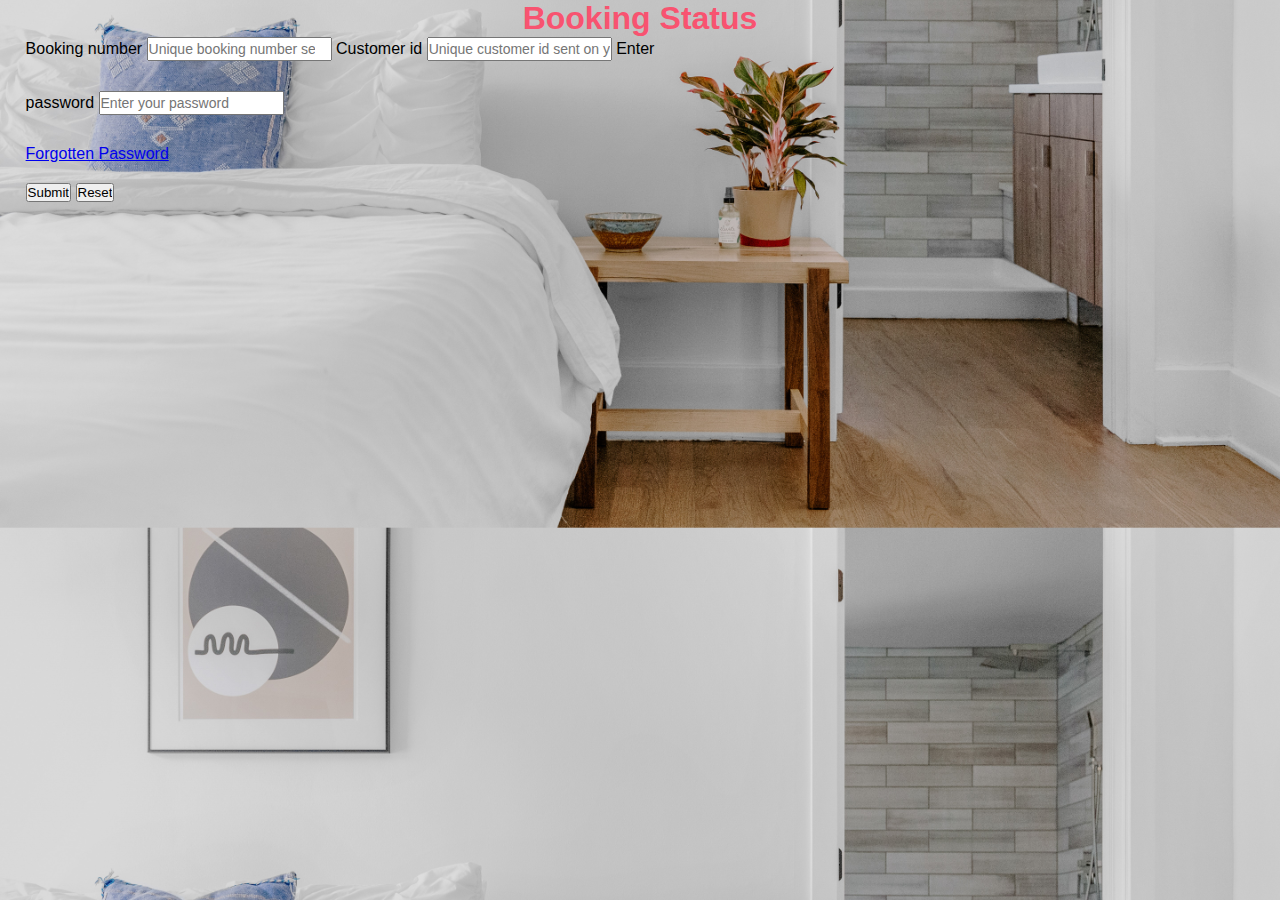
<file: checkingstatus.html>
<!doctype html>
<html lang="en">

<head>
  <!-- Required meta tags -->
  <meta charset="utf-8">
  <meta name="viewport" content="width=device-width, initial-scale=1">

  <!-- Bootstrap CSS -->
  <link href="https://cdn.jsdelivr.net/npm/bootstrap@5.1.3/dist/css/bootstrap.min.css" rel="stylesheet"
    integrity="sha384-1BmE4kWBq78iYhFldvKuhfTAU6auU8tT94WrHftjDbrCEXSU1oBoqyl2QvZ6jIW3" crossorigin="anonymous">

  <title></title>
  <link rel="stylesheet" href="checking.css">
</head>

<body>
  <section>
    <h1 style="text-align: center;">Booking Status</h1>
    <form method="post">
      <div class="mb-1" style="width:50% ;margin-left:2%;">
        <label for="exampleFormControlInput1" class="form-label">Booking number</label>
        <input type="number" class="form-control" maxlength="14" id="exampleFormControlInput1"
          placeholder="Unique booking number sent on your mail" required>
        <label for="exampleFormControlInput1" class="form-label">Customer id</label>
        <input type="text" class="form-control" maxlength="18" id="exampleFormControlInput1"
          placeholder="Unique customer id sent on your mail" required>
        <label for="exampleFormControlInput1" class="form-label">Enter password</label>
        <input type="password" class="form-control" maxlength="8" id="exampleFormControlInput1"
          placeholder="Enter your password" required><br><a href="forgotpassword.html">Forgotten Password</a></li>
      </div>
      <div class="mb-3" style=" margin-left:2%; margin-top: 20px;">
        <input type="submit">
        <input type="reset">


    </form>
    </div>
  </section>

  <!-- Optional JavaScript; choose one of the two! -->

  <!-- Option 1: Bootstrap Bundle with Popper -->
  <script src="https://cdn.jsdelivr.net/npm/bootstrap@5.1.3/dist/js/bootstrap.bundle.min.js"
    integrity="sha384-ka7Sk0Gln4gmtz2MlQnikT1wXgYsOg+OMhuP+IlRH9sENBO0LRn5q+8nbTov4+1p"
    crossorigin="anonymous"></script>

  <!-- Option 2: Separate Popper and Bootstrap JS -->
  <!--
    <script src="https://cdn.jsdelivr.net/npm/@popperjs/core@2.10.2/dist/umd/popper.min.js" integrity="sha384-7+zCNj/IqJ95wo16oMtfsKbZ9ccEh31eOz1HGyDuCQ6wgnyJNSYdrPa03rtR1zdB" crossorigin="anonymous"></script>
    <script src="https://cdn.jsdelivr.net/npm/bootstrap@5.1.3/dist/js/bootstrap.min.js" integrity="sha384-QJHtvGhmr9XOIpI6YVutG+2QOK9T+ZnN4kzFN1RtK3zEFEIsxhlmWl5/YESvpZ13" crossorigin="anonymous"></script>
    -->
</body>

</html>
</file>
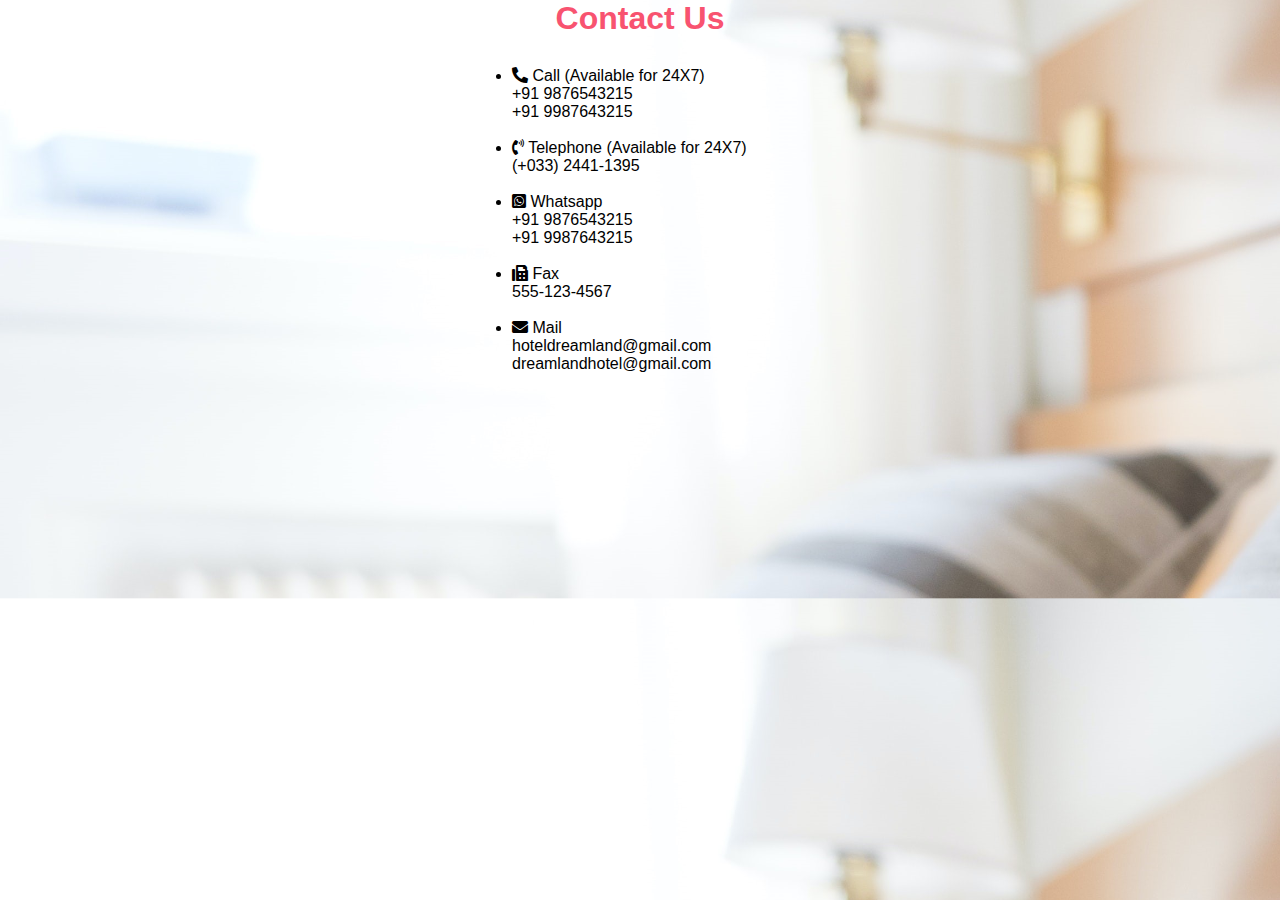
<file: contactus.html>
<!DOCTYPE html>
<html>
    <head>
        <title></title>
        <link rel="stylesheet" href="contact.css">
        <link rel="stylesheet" href="https://cdnjs.cloudflare.com/ajax/libs/font-awesome/5.15.4/css/all.min.css" integrity="sha512-1ycn6IcaQQ40/MKBW2W4Rhis/DbILU74C1vSrLJxCq57o941Ym01SwNsOMqvEBFlcgUa6xLiPY/NS5R+E6ztJQ==" crossorigin="anonymous" referrerpolicy="no-referrer" />
        <meta name="description" content="">
        <meta name="viewport" content="width=device-width, initial-scale=1">
    </head>
    <body>
        <h1 style="text-align: center;">Contact Us</h1>
        <div style="margin-left: 40%; margin-top: 30px;">
        <li><i class="fas fa-phone-alt"></i> Call (Available for 24X7)<br>+91 9876543215 <br>+91 9987643215</li> <br>
        <li><i class="fas fa-phone-volume"></i> Telephone (Available for 24X7)<br>(+033) 2441-1395</li><br>
        <li><i class="fab fa-whatsapp-square"></i> Whatsapp <br>+91 9876543215 <br>+91 9987643215 </li><br>
        <li><i class="fas fa-fax"></i> Fax <br>555-123-4567 </li><br>
        <li><i class="fas fa-envelope"></i> Mail <br> hoteldreamland@gmail.com <br> dreamlandhotel@gmail.com </li>
        </div>
    </body>
        
</html>
</file>
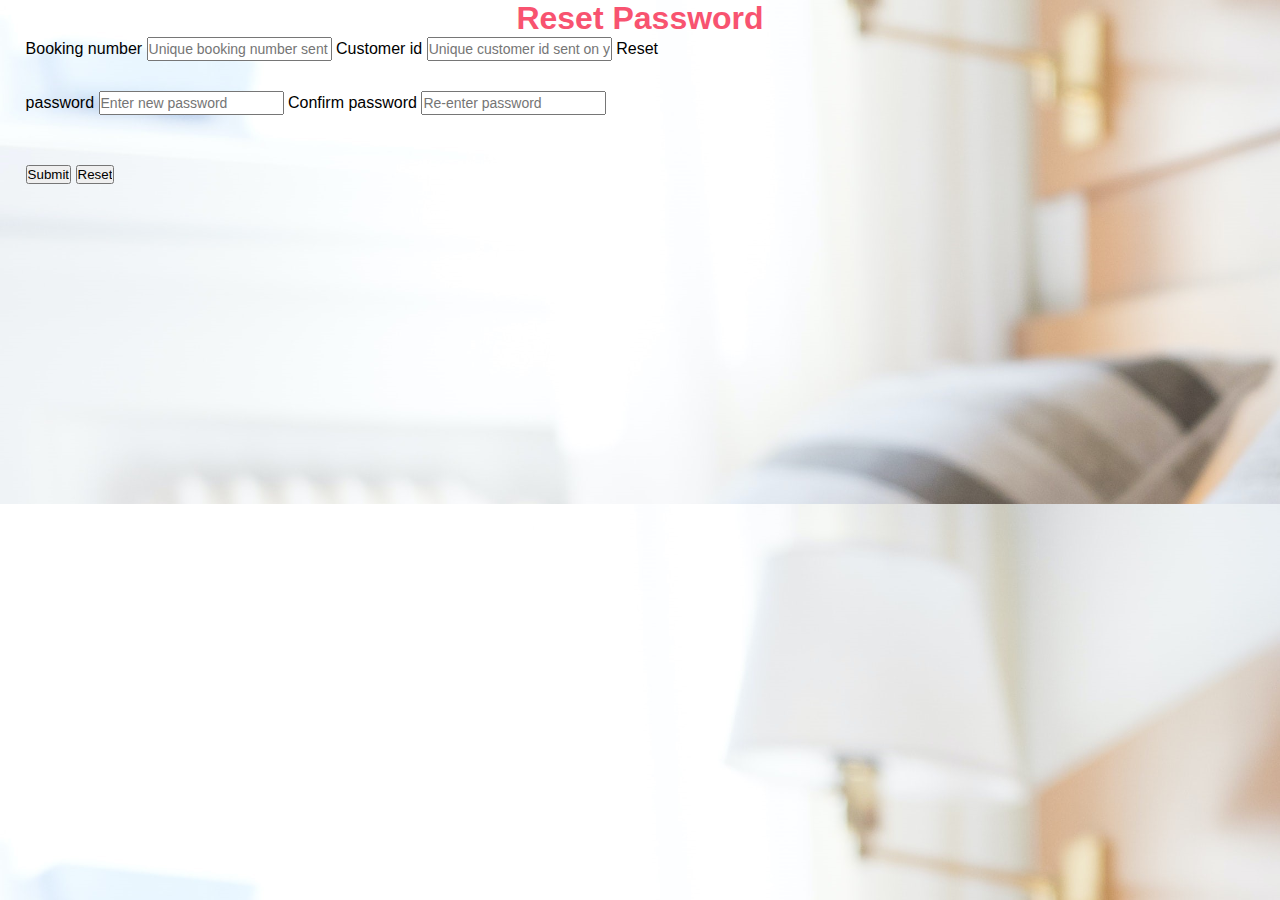
<file: forgotpassword.html>
<!doctype html>
<html lang="en">
  <head>
    <!-- Required meta tags -->
    <meta charset="utf-8">
    <meta name="viewport" content="width=device-width, initial-scale=1">

    <!-- Bootstrap CSS -->
    <link href="https://cdn.jsdelivr.net/npm/bootstrap@5.1.3/dist/css/bootstrap.min.css" rel="stylesheet" integrity="sha384-1BmE4kWBq78iYhFldvKuhfTAU6auU8tT94WrHftjDbrCEXSU1oBoqyl2QvZ6jIW3" crossorigin="anonymous">

    <title></title>
    <link rel="stylesheet" href="forgot.css">
  </head>
  <body>
    <section>
      <h1 style="text-align: center;">Reset Password</h1>
      <form method="post">
      <div class="mb-1" style="width:50% ;margin-left:2%;">
        <label for="exampleFormControlInput1" class="form-label">Booking number</label>
        <input type="text" class="form-control" maxlength="14" id="exampleFormControlInput1" placeholder="Unique booking number sent on your mail" required>
        <label for="exampleFormControlInput1" class="form-label">Customer id</label>
        <input type="text" class="form-control" maxlength="18" id="exampleFormControlInput1" placeholder="Unique customer id sent on your mail" required>
        <label for="exampleFormControlInput1" class="form-label">Reset password</label>
        <input type="password" class="form-control" maxlength="8" id="exampleFormControlInput1" placeholder="Enter new password"required>
        <label for="exampleFormControlInput1" class="form-label">Confirm password</label>
        <input type="password" class="form-control" maxlength="8" id="exampleFormControlInput1" placeholder="Re-enter password"required>
      </div>
        <div class="mb-3" style=" margin-left:2%; margin-top: 20px;">
        <input type="submit">
        <input type="reset">
        
     
        </form>
        </div>
      </section>

    <!-- Optional JavaScript; choose one of the two! -->

    <!-- Option 1: Bootstrap Bundle with Popper -->
    <script src="https://cdn.jsdelivr.net/npm/bootstrap@5.1.3/dist/js/bootstrap.bundle.min.js" integrity="sha384-ka7Sk0Gln4gmtz2MlQnikT1wXgYsOg+OMhuP+IlRH9sENBO0LRn5q+8nbTov4+1p" crossorigin="anonymous"></script>

    <!-- Option 2: Separate Popper and Bootstrap JS -->
    <!--
    <script src="https://cdn.jsdelivr.net/npm/@popperjs/core@2.10.2/dist/umd/popper.min.js" integrity="sha384-7+zCNj/IqJ95wo16oMtfsKbZ9ccEh31eOz1HGyDuCQ6wgnyJNSYdrPa03rtR1zdB" crossorigin="anonymous"></script>
    <script src="https://cdn.jsdelivr.net/npm/bootstrap@5.1.3/dist/js/bootstrap.min.js" integrity="sha384-QJHtvGhmr9XOIpI6YVutG+2QOK9T+ZnN4kzFN1RtK3zEFEIsxhlmWl5/YESvpZ13" crossorigin="anonymous"></script>
    -->
  </body>
</html>
</file>
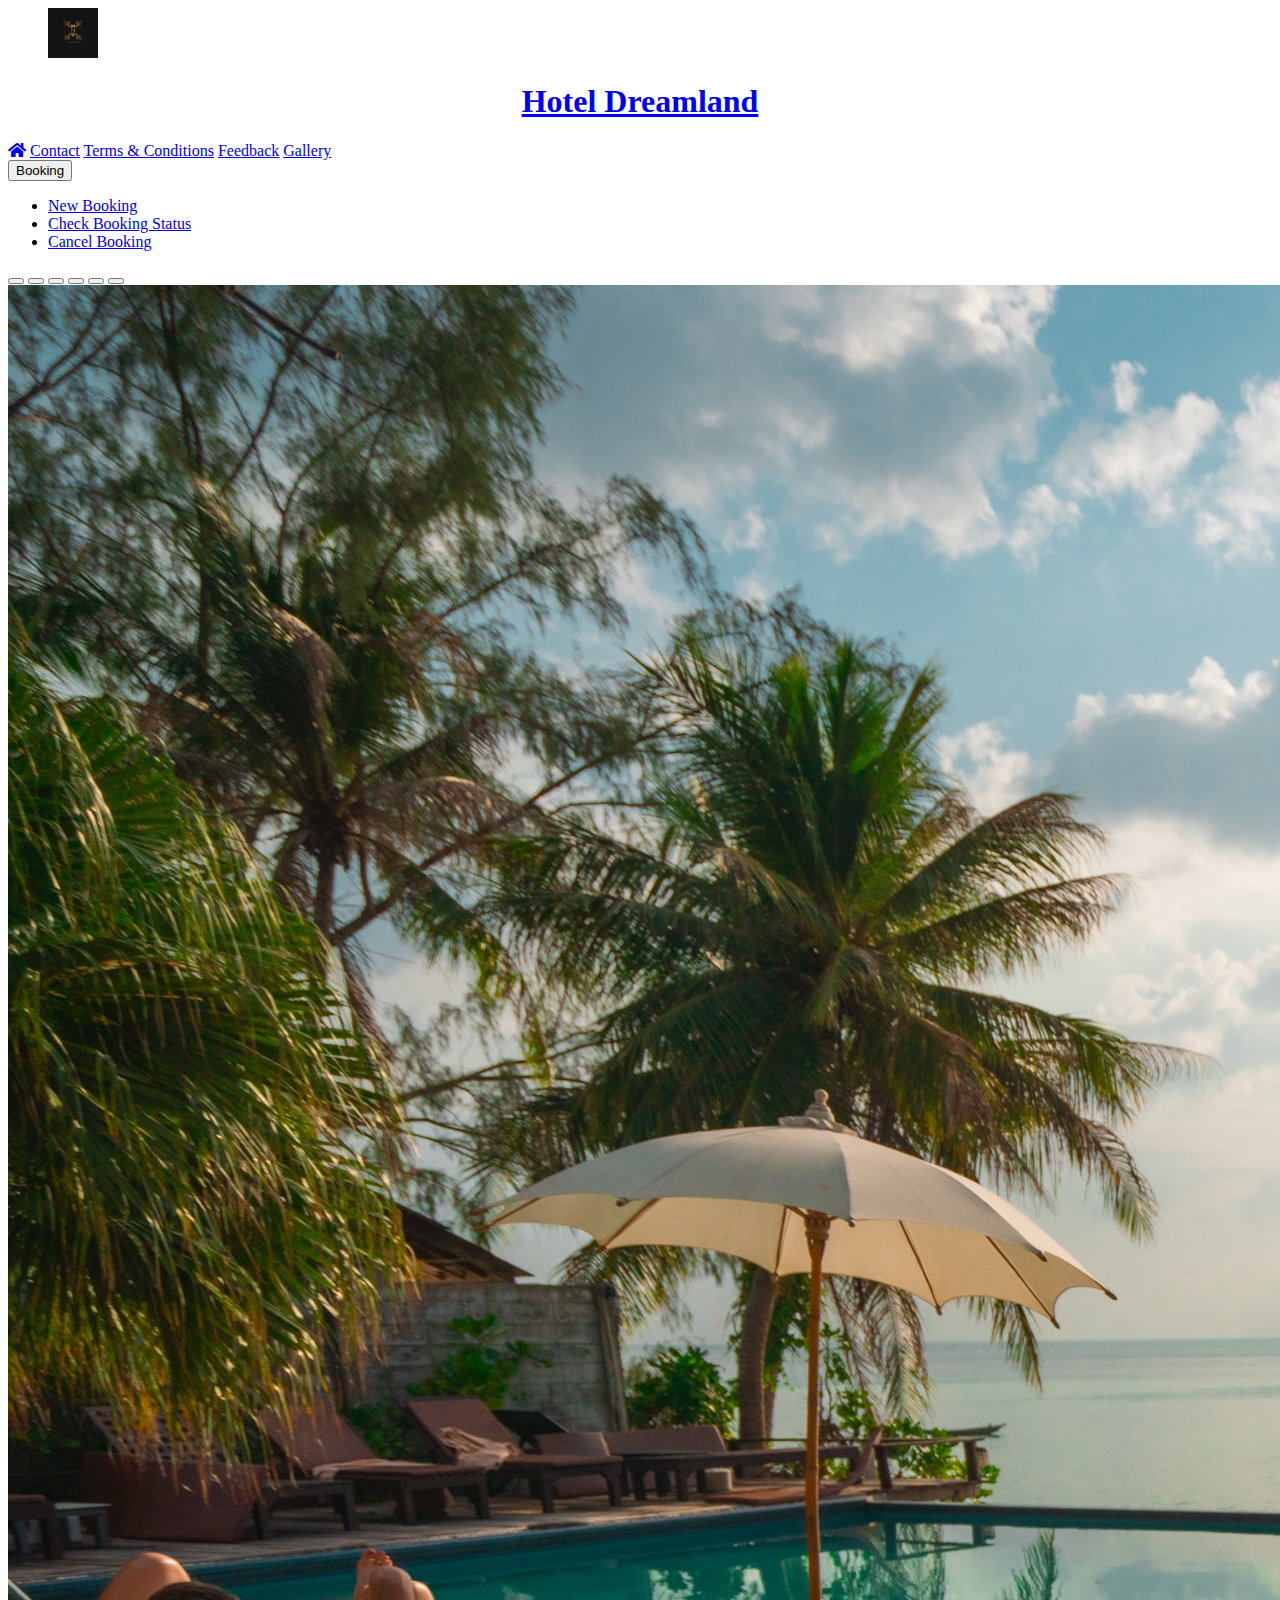
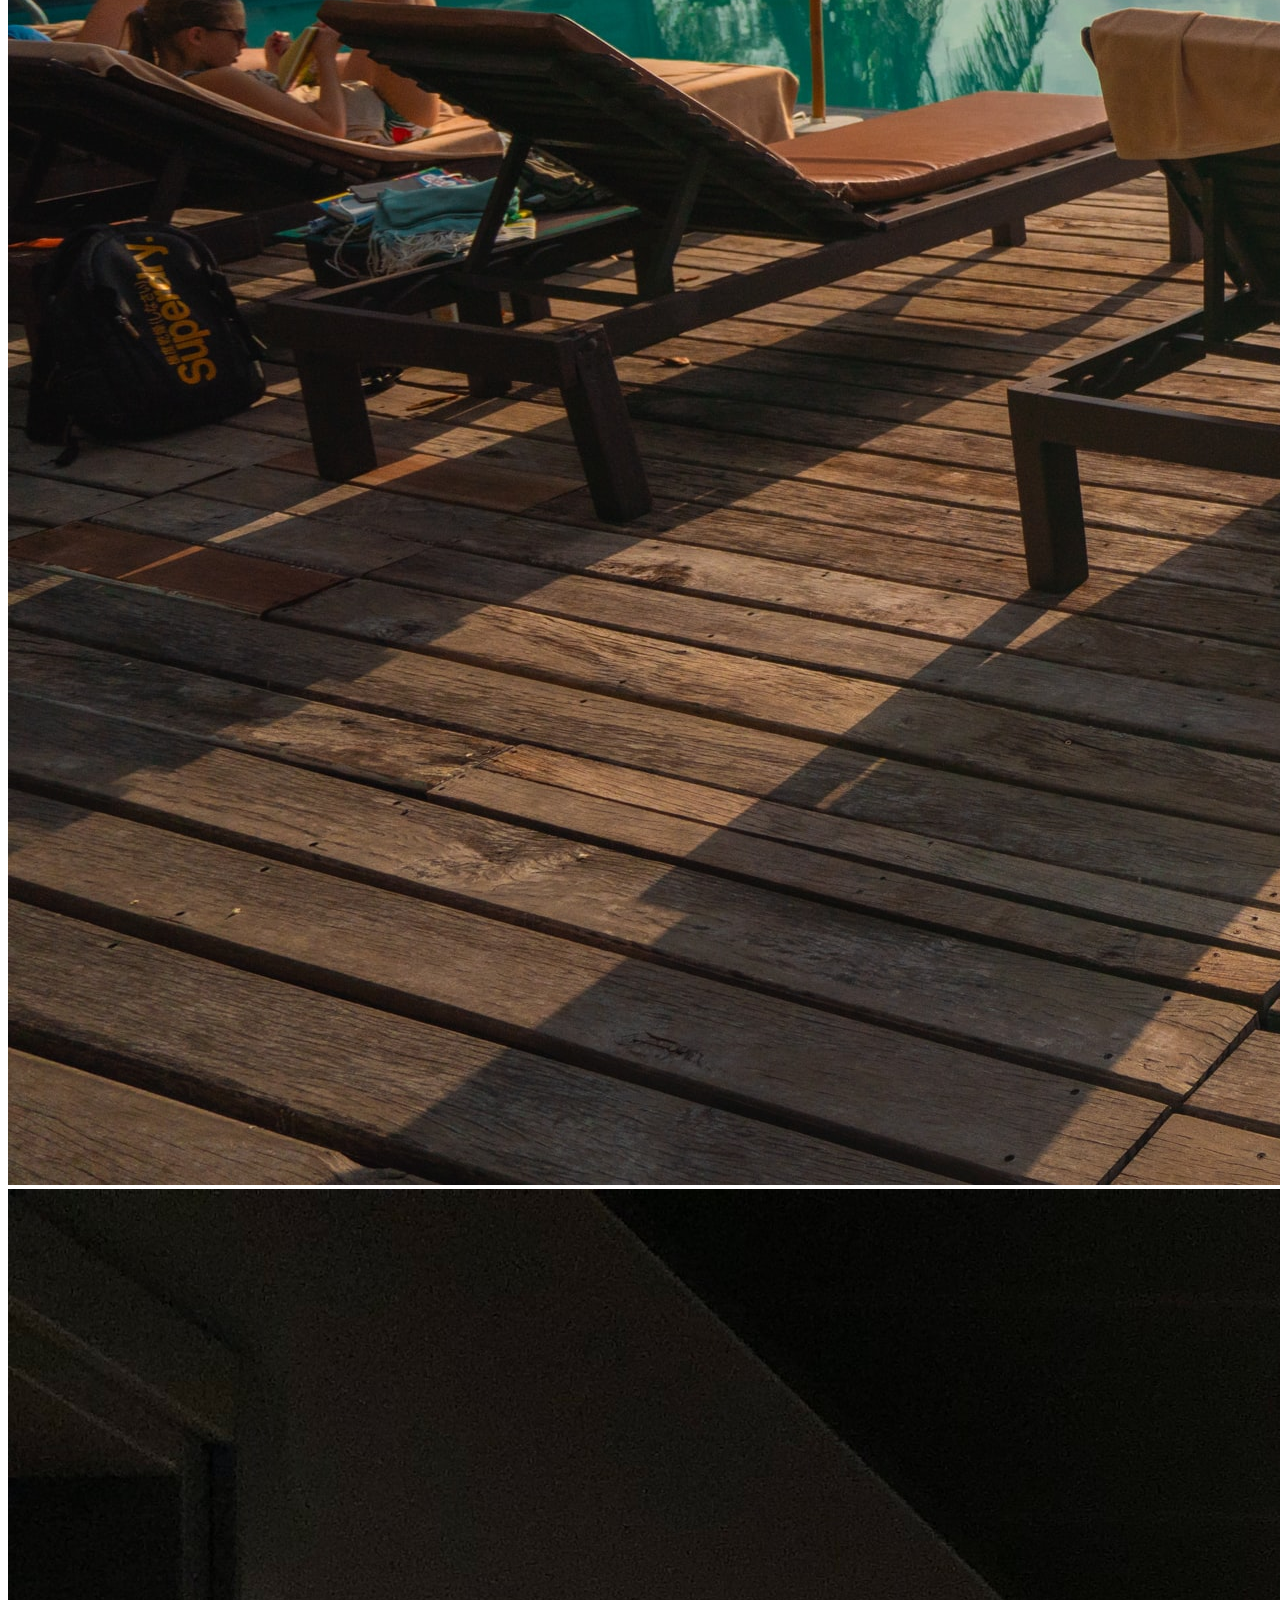
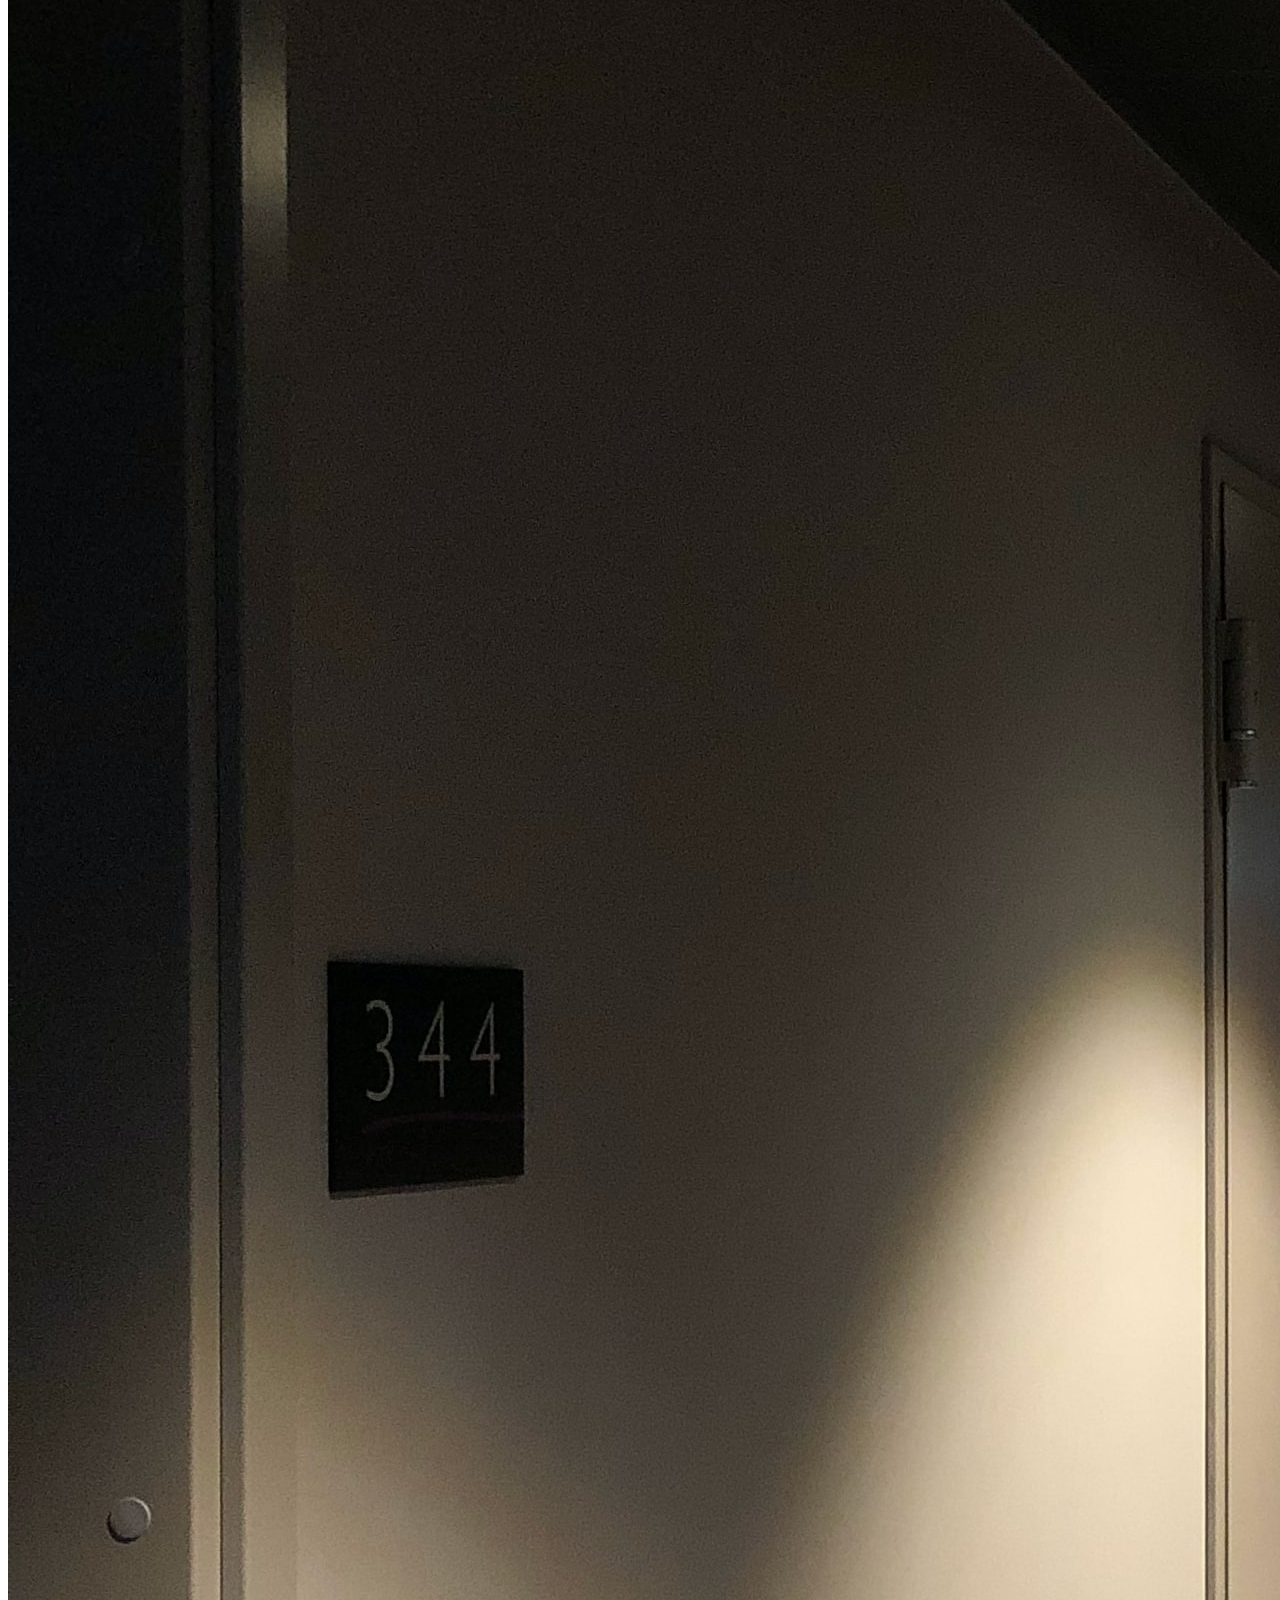
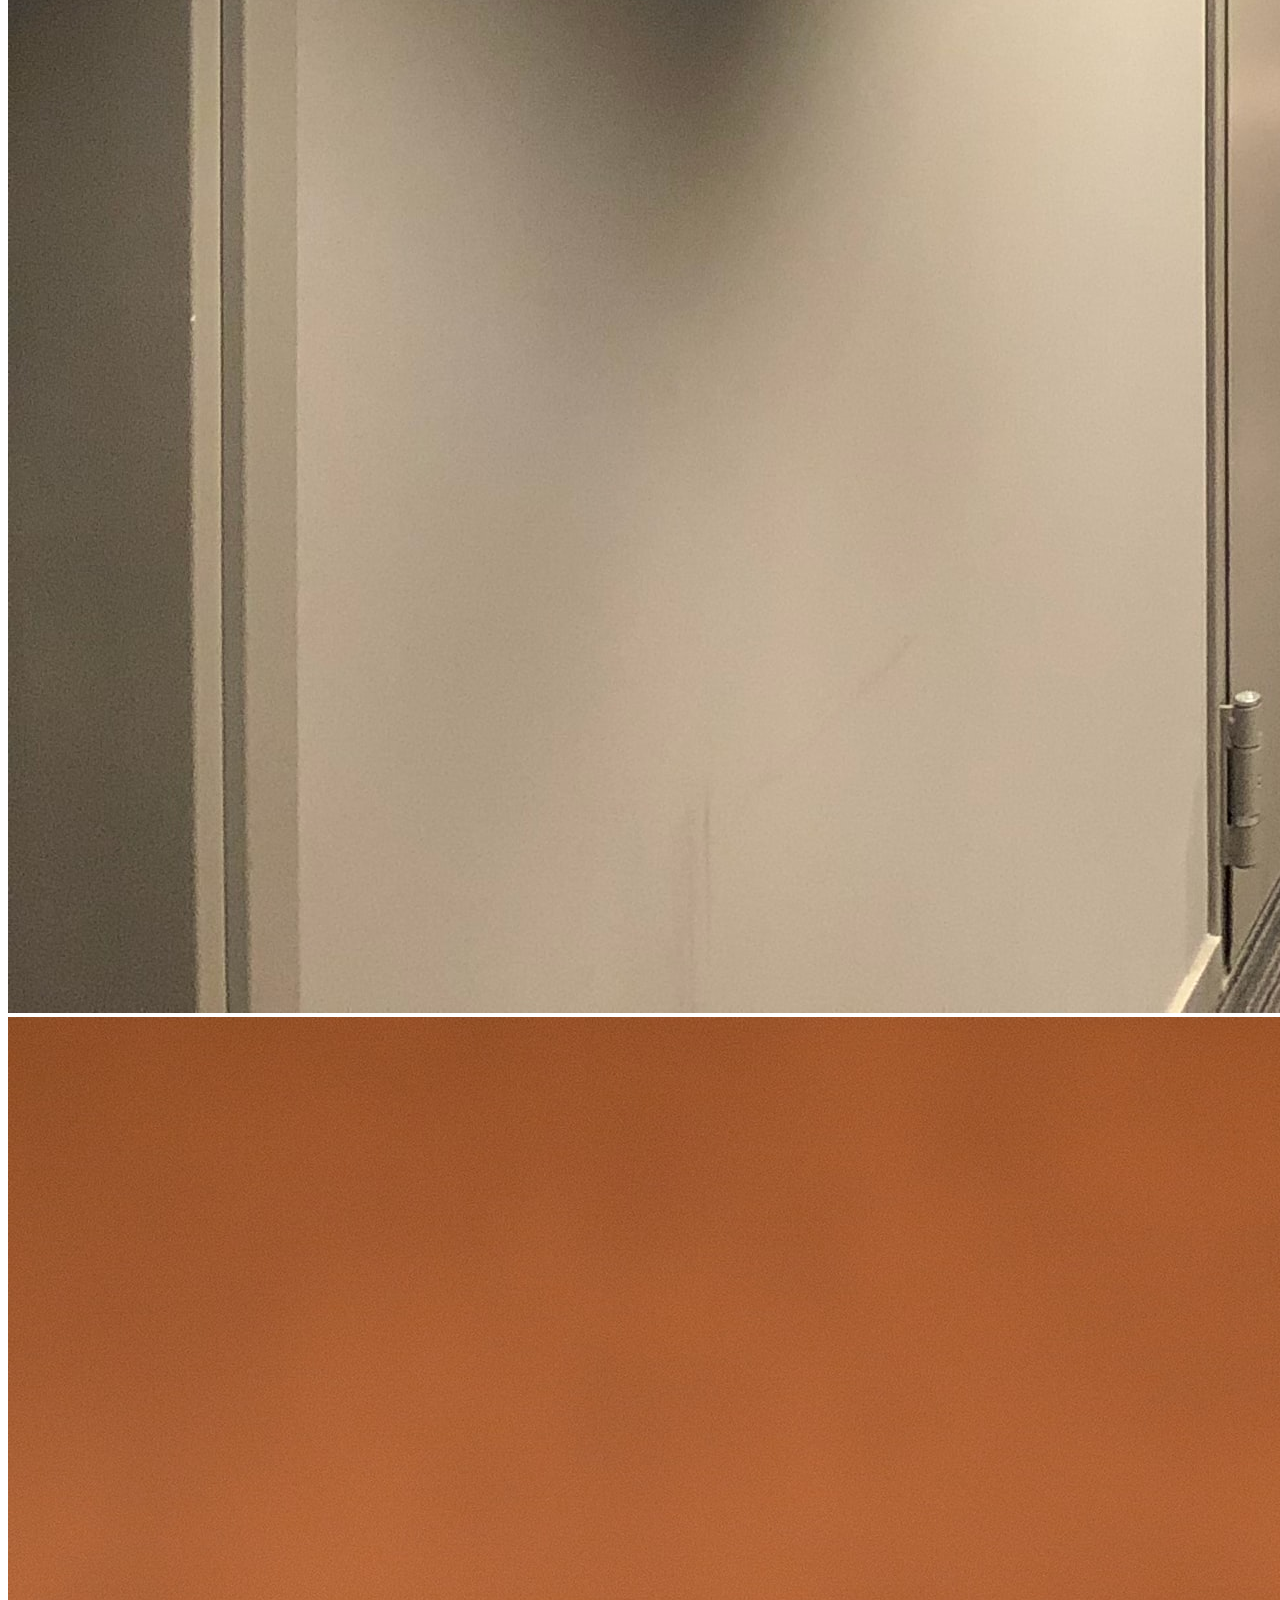
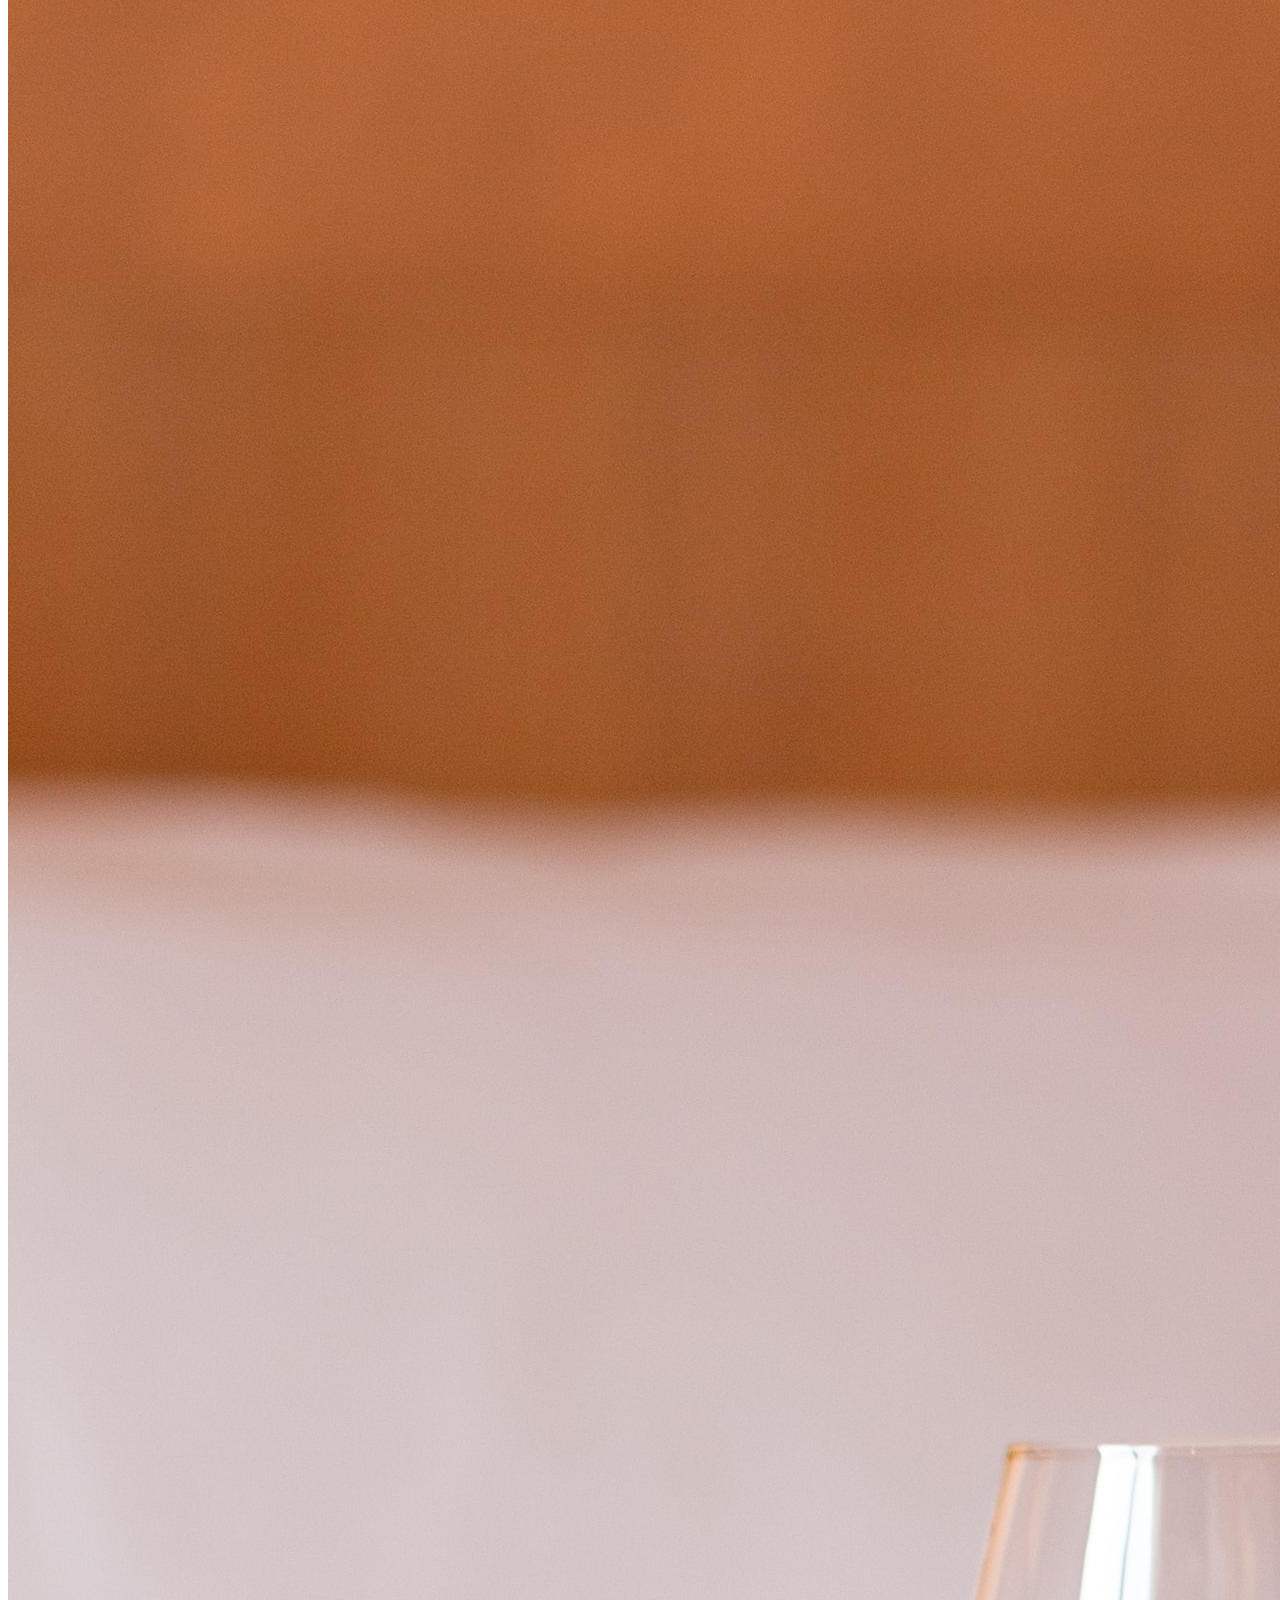
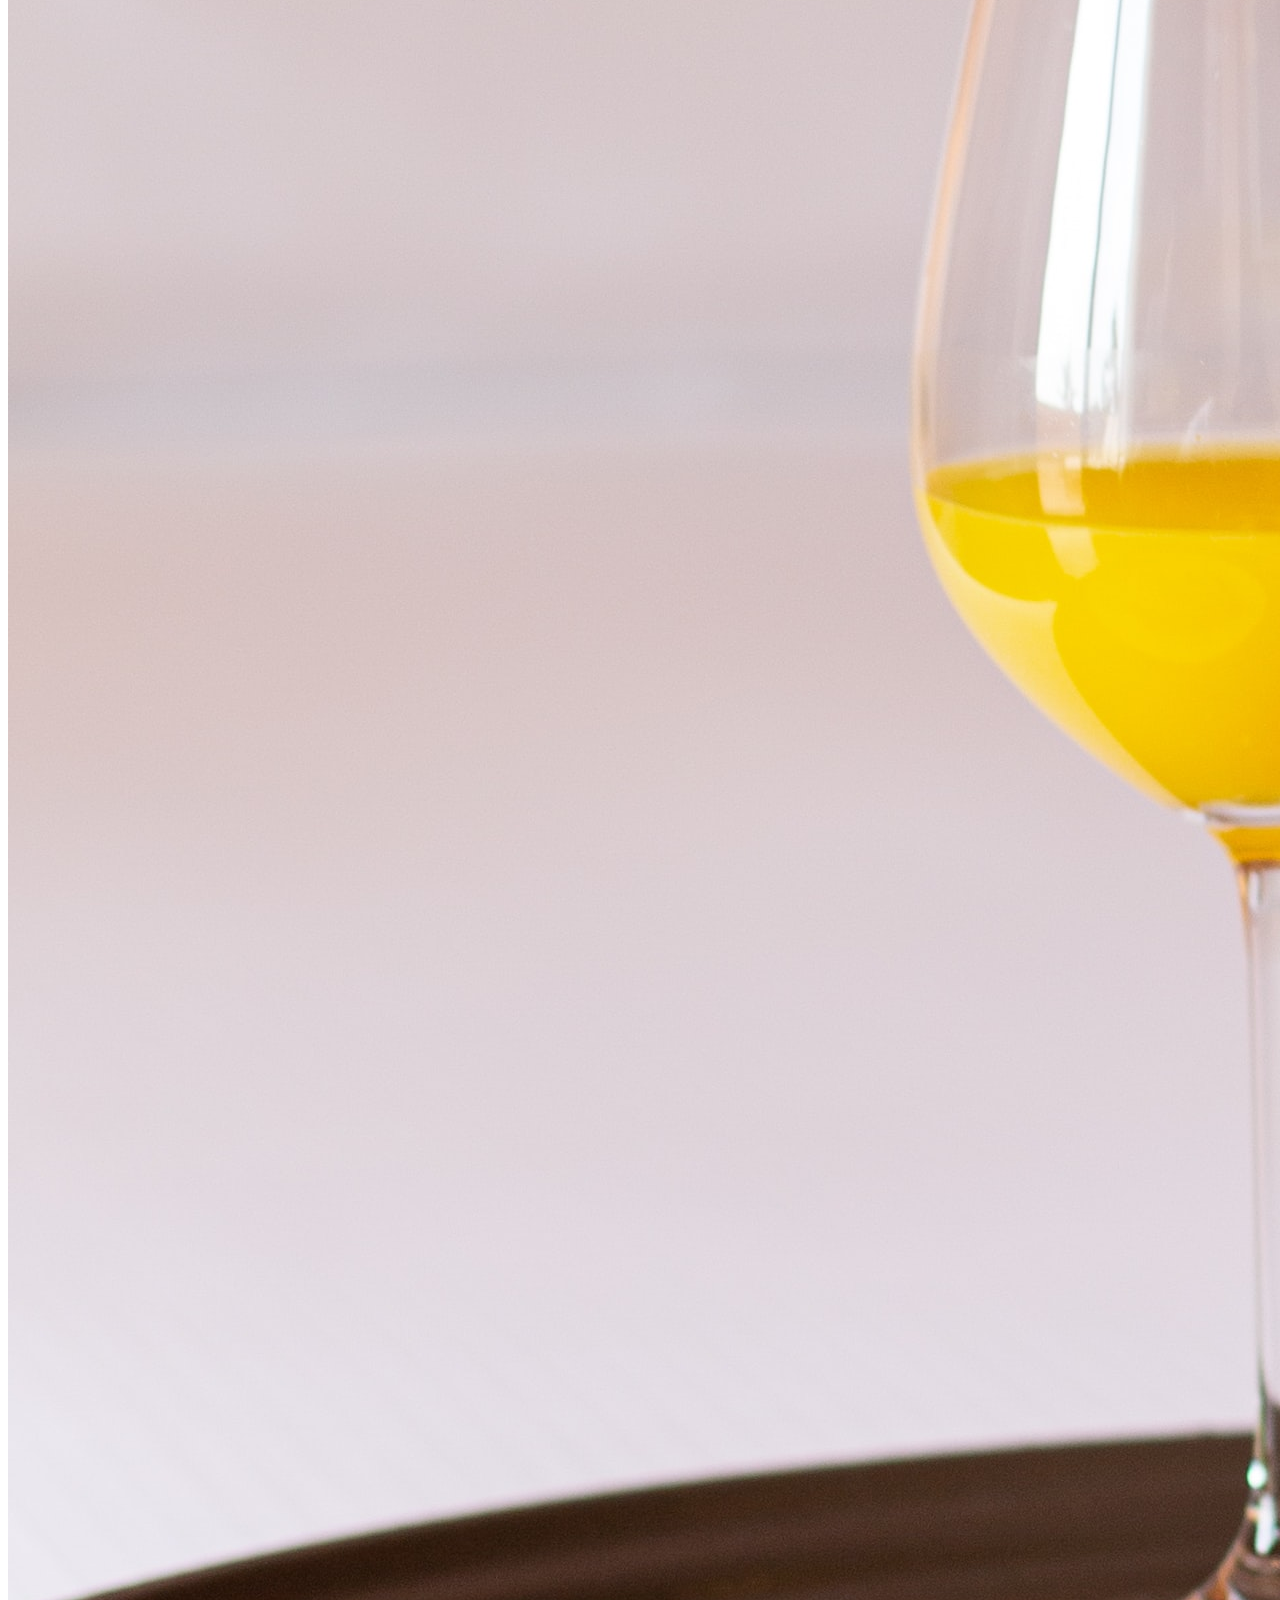
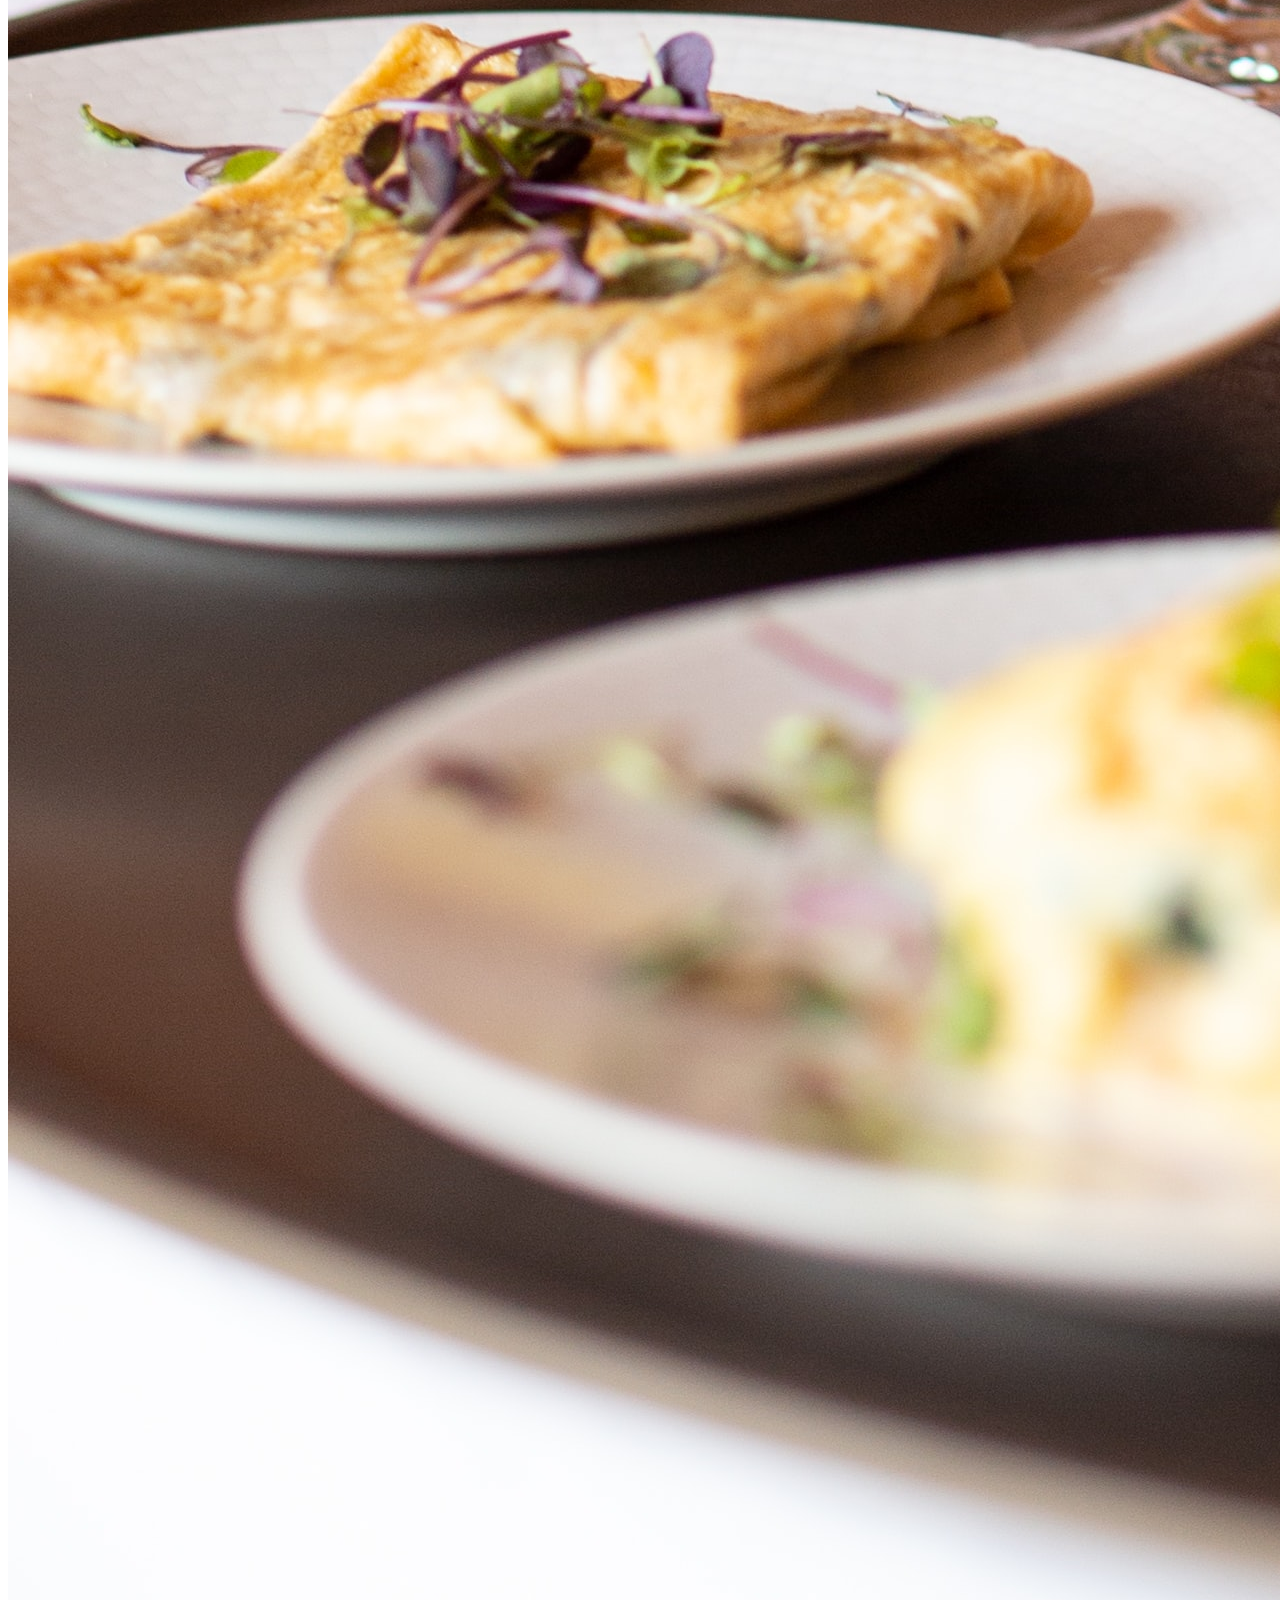
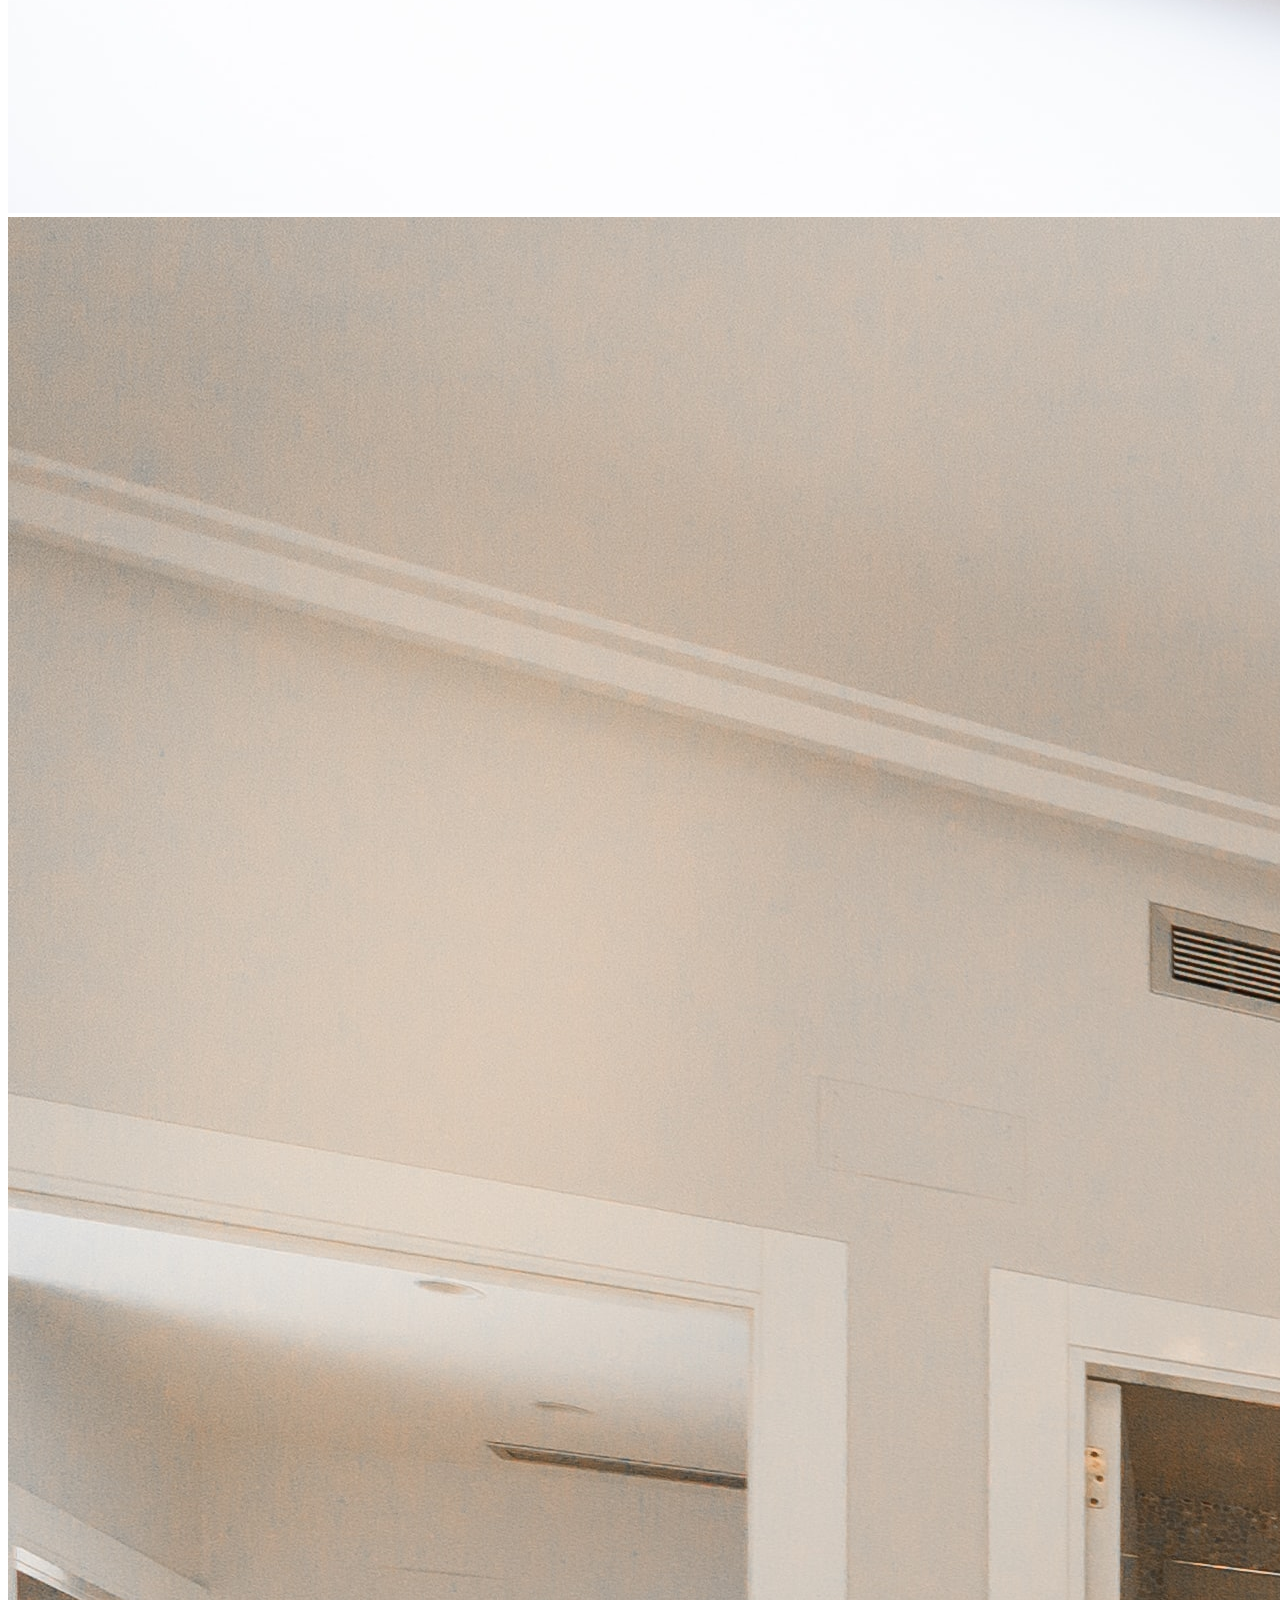
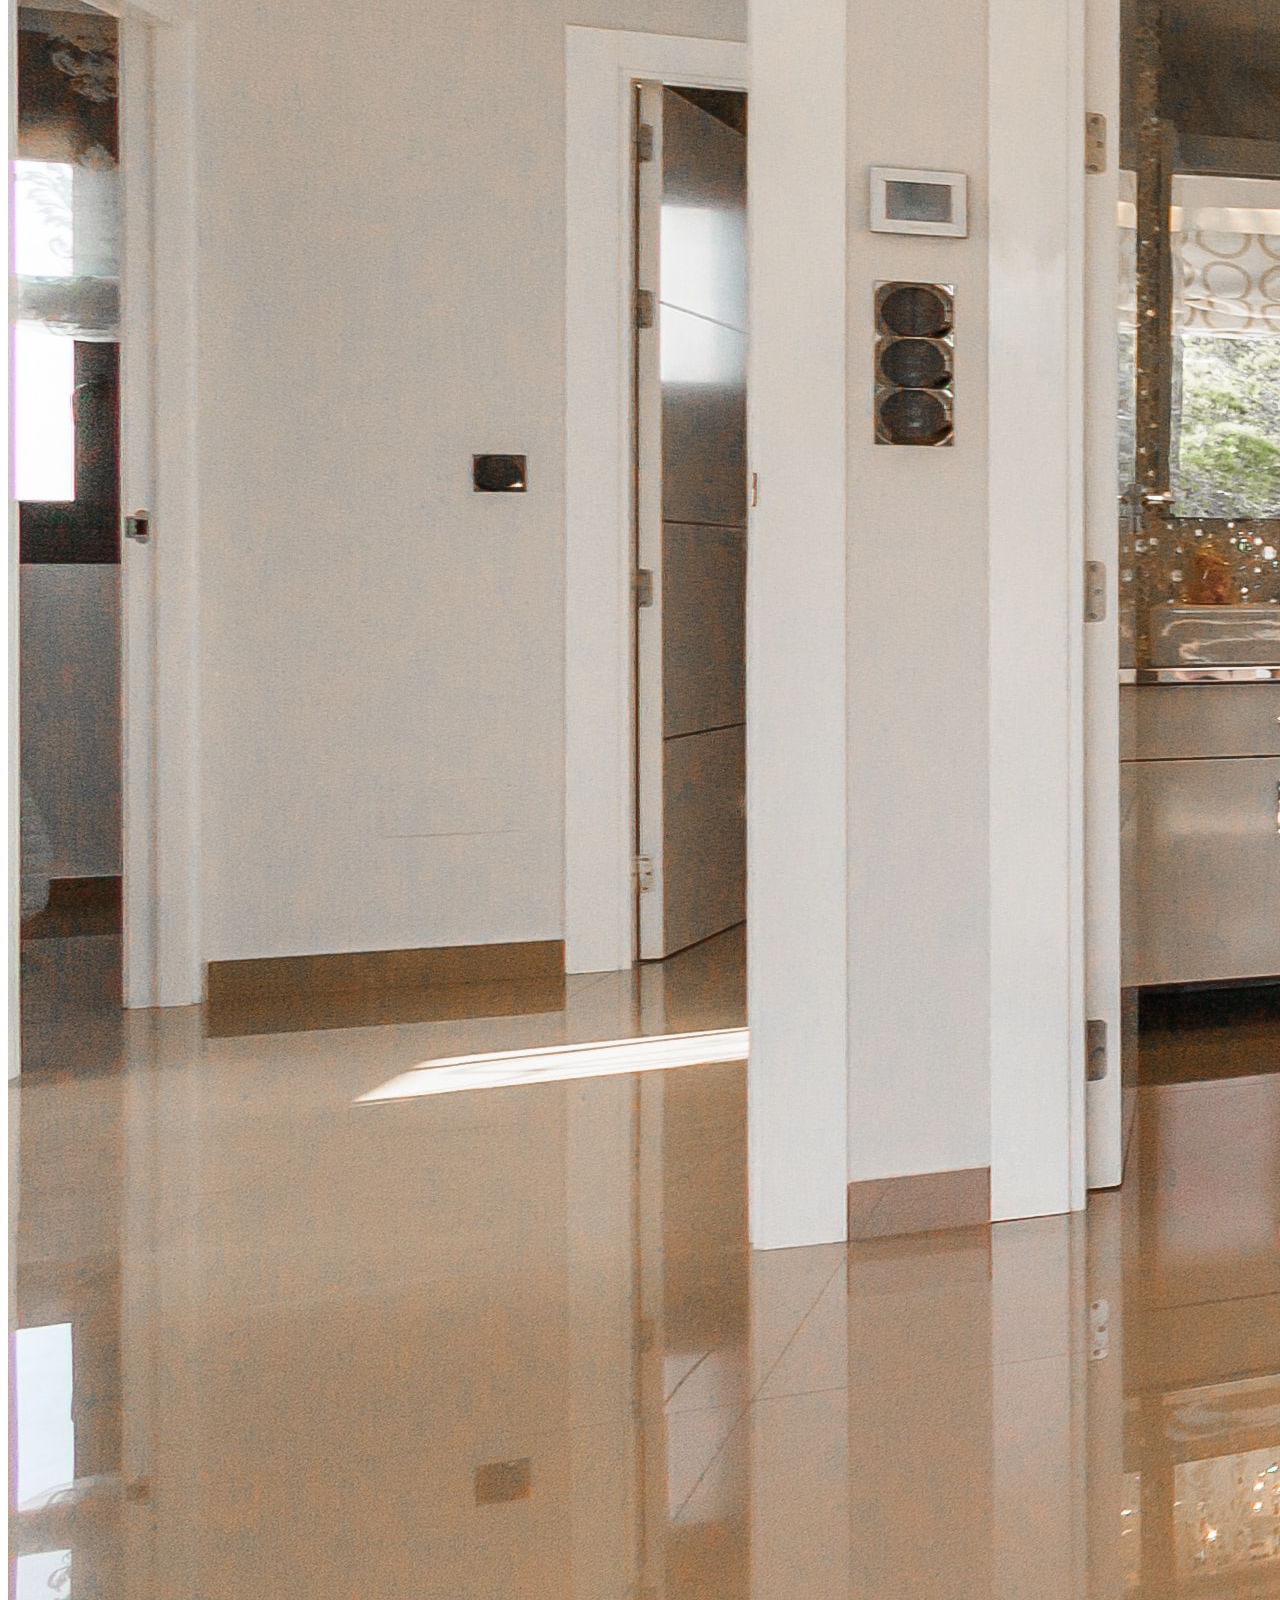
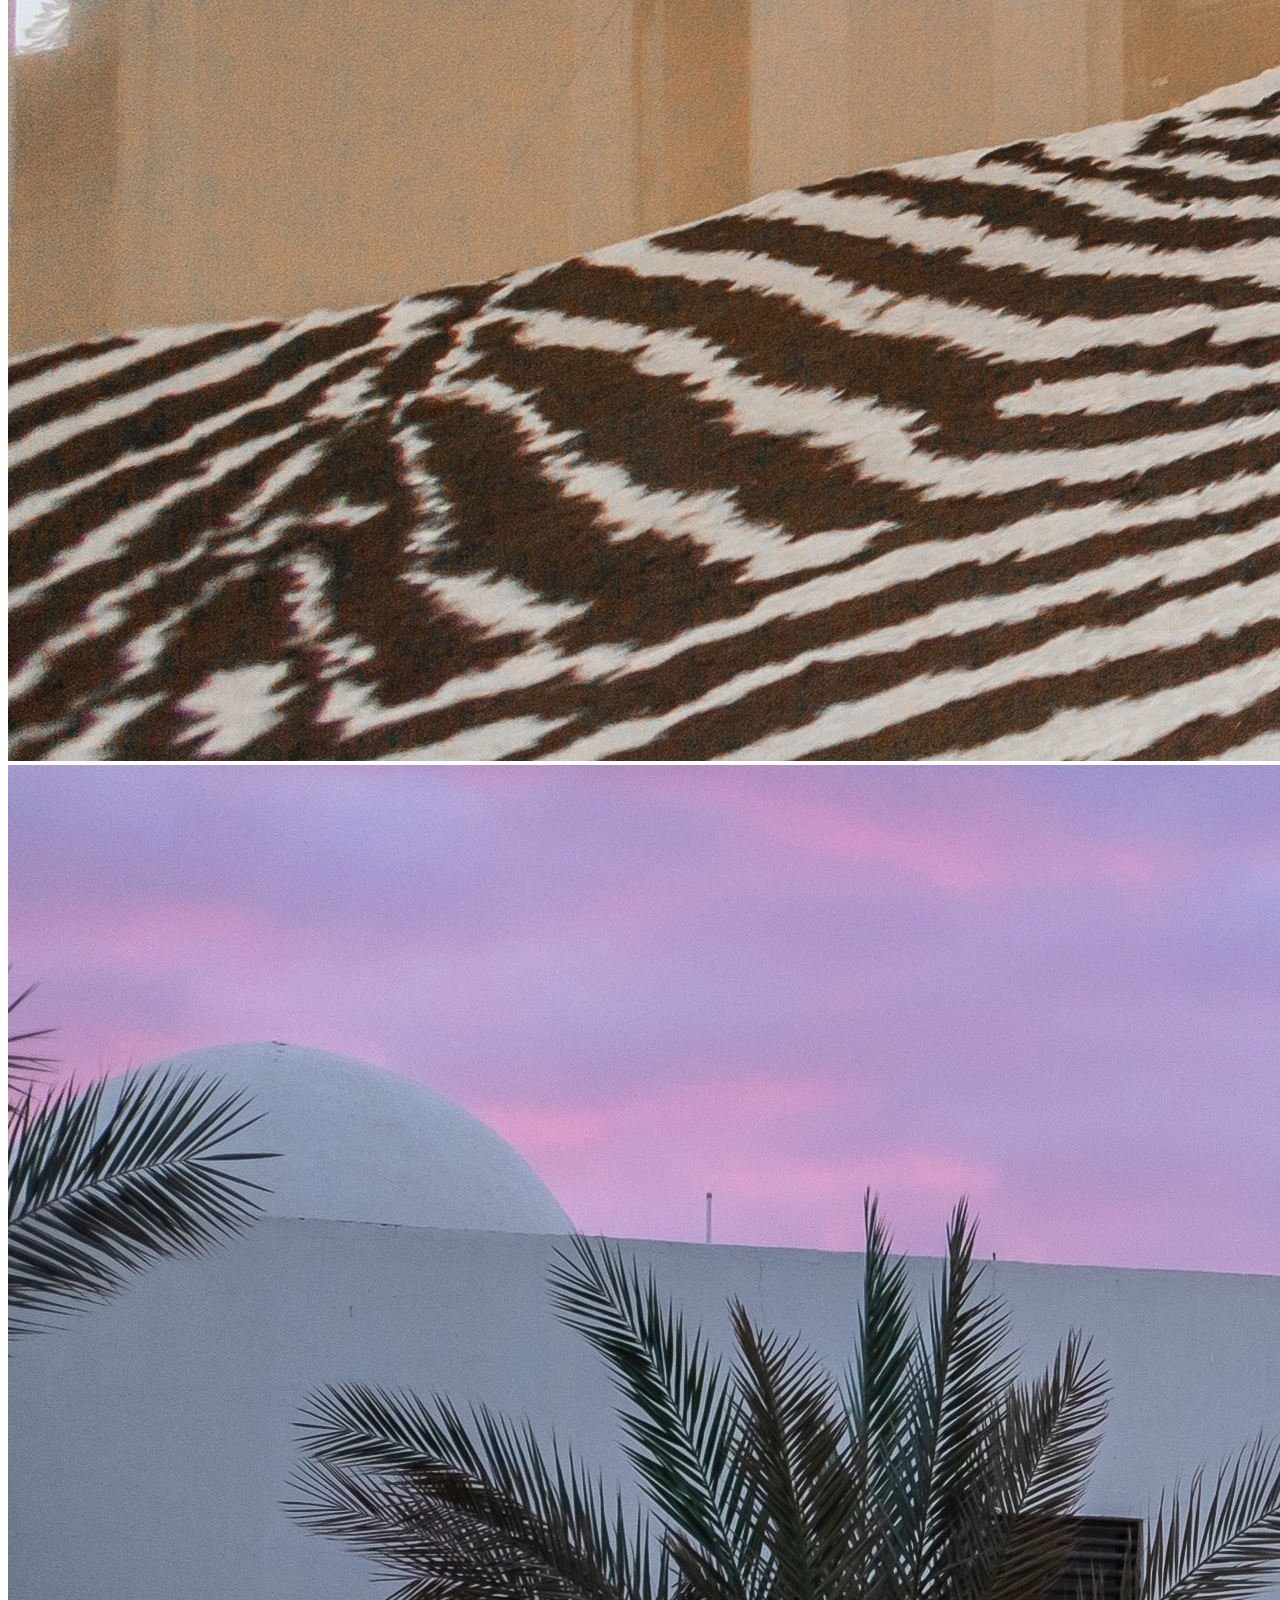
<file: hotelbook.html>
<!doctype html>
<html lang="en">

<head>
  <!-- Required meta tags -->
  <meta charset="utf-8">
  <meta name="viewport" content="width=device-width, initial-scale=1">

  <!-- Bootstrap CSS -->
  <link href="https://cdn.jsdelivr.net/npm/bootstrap@5.1.3/dist/css/bootstrap.min.css" rel="stylesheet"
    integrity="sha384-1BmE4kWBq78iYhFldvKuhfTAU6auU8tT94WrHftjDbrCEXSU1oBoqyl2QvZ6jIW3" crossorigin="anonymous">

  <title>Hotel</title>
  <link rel="stylesheet" href="https://cdnjs.cloudflare.com/ajax/libs/font-awesome/5.15.4/css/all.min.css"
    integrity="sha512-1ycn6IcaQQ40/MKBW2W4Rhis/DbILU74C1vSrLJxCq57o941Ym01SwNsOMqvEBFlcgUa6xLiPY/NS5R+E6ztJQ=="
    crossorigin="anonymous" referrerpolicy="no-referrer" />
</head>

<body>
  <!-- Header-->
  <header>
    <!--NAV START-->
    <div class="d-flex flex-column flex-md-row align-items-center pb-2 mb-4 border-bottom">
      <a href="/" class="d-lg-inline-flex align-items-center text-danger text-decoration-none"
        style="padding-left:40px;">
        <img src="picture/Logo.jpg" width="50px" height="50px">
        <h1 style="text-align: center;">Hotel Dreamland</h1>
      </a>

      <nav class="d-inline-flex  mt-2 mt-md-0 ms-md-5">
        <a class="mx-4 py-2 text-dark text-decoration-none" href="hotelbook.html"><i class="fas fa-home"></i></a>
        <a class="mx-4 py-2 text-dark text-decoration-none" href="contactus.html">Contact</a>
        <a class="mx-4 py-2 text-dark text-decoration-none" href="T&C.html"> Terms & Conditions</a>
        <a class="mx-4 py-2 text-dark text-decoration-none" href="hotelfeedback.html">Feedback</a>
        <a class="mx-4 py-2 text-dark text-decoration-none" href="gallary.html">Gallery</a>
        <div class="dropdown">
          <button class="btn btn-secondary dropdown-toggle" type="button" id="dropdownMenuButton1"
            data-bs-toggle="dropdown" aria-expanded="false">
            Booking
          </button>
          <ul class="dropdown-menu" aria-labelledby="dropdownMenuButton1">
            <li><a class="dropdown-item" href="hotelform.html">New Booking</a></li>
            <li><a class="dropdown-item" href="checkingstatus.html">Check Booking Status</a></li>
            <li><a class="dropdown-item" href="cancelbook.html">Cancel Booking </a></li>
          </ul>
        </div>
      </nav>
    </div>
    <!--NAV END-->

    <div id="carouselExampleIndicators" class="carousel slide" data-bs-ride="carousel">
      <div class="carousel-indicators">
        <button type="button" data-bs-target="#carouselExampleIndicators" data-bs-slide-to="0" class="active"
          aria-current="true" aria-label="Slide 1"></button>
        <button type="button" data-bs-target="#carouselExampleIndicators" data-bs-slide-to="1"
          aria-label="Slide 2"></button>
        <button type="button" data-bs-target="#carouselExampleIndicators" data-bs-slide-to="2"
          aria-label="Slide 3"></button>
        <button type="button" data-bs-target="#carouselExampleIndicators" data-bs-slide-to="3"
          aria-label="Slide 4"></button>
        <button type="button" data-bs-target="#carouselExampleIndicators" data-bs-slide-to="4"
          aria-label="Slide 5"></button>
        <button type="button" data-bs-target="#carouselExampleIndicators" data-bs-slide-to="5"
          aria-label="Slide 6"></button>
      </div>
      <div class="carousel-inner">
        <div class="carousel-item active">
          <img src="picture/H1.jpg" class="d-block w-100" alt="...">
        </div>
        <div class="carousel-item">
          <img src="picture/H2.jpg" class="d-block w-100" alt="...">
        </div>
        <div class="carousel-item">
          <img src="picture/H3.jpg" class="d-block w-100 " alt="...">
        </div>
        <div class="carousel-item">
          <img src="picture/H4.jpg" class="d-block w-100 " alt="...">
        </div>
        <div class="carousel-item">
          <img src="picture/H5.jpg" class="d-block w-100 " alt="...">
        </div>
        <div class="carousel-item">
          <img src="picture/H6.jpg" class="d-block w-100 " alt="...">
        </div>
      </div>
      <button class="carousel-control-prev" type="button" data-bs-target="#carouselExampleIndicators"
        data-bs-slide="prev">
        <span class="carousel-control-prev-icon" aria-hidden="true"></span>
        <span class="visually-hidden">Previous</span>
      </button>
      <button class="carousel-control-next" type="button" data-bs-target="#carouselExampleIndicators"
        data-bs-slide="next">
        <span class="carousel-control-next-icon" aria-hidden="true"></span>
        <span class="visually-hidden">Next</span>
      </button>
    </div>

  </header>
  <marquee scrollamount="15" id="add"><strong>On your 1st booking get flat 20% discount on charges</strong></marquee>
  <section id="about" style="margin-top: 30px; margin-bottom: 30px;">
    <div class="container">
      <div class="inner-container">
        <h2 class="section-title wow fadeInDown animated" style="visibility: visible; animation-name: fadeInDown;">About
          Us</h2>
        <p class="wow fadeInDown animated" style="visibility: visible; animation-name: fadeInDown;">Quality is never an
          accident.<br>It is always the result of an intelligent effort.</p>
      </div>
      <div class="row">
        <div class="col-sm-6 wow fadeInLeft animated" style="visibility: visible; animation-name: fadeInLeft;">
          <img class="img-fluid" src="picture/H12.jpg" height="60%" alt="">
        </div>
        <div class="col-sm-6 wow fadeInRight animated" style="visibility: visible; animation-name: fadeInRight;">
          <h3 class="column-title">Our Hotel</h3>
          <p class="text">We take the pleasure to introduce our property Dreamland. Our resort is located just on this
            exotic beach, Which is a perfect get away from one’s mundane life, offering serenity and tranquillity to the
            travellers.
            We take pride in serving all guests with warmth & hospitality; we express our appreciation and gratitude for
            making our hotel No.1 choice for travellers and ranking us one of the best.</p>

          <p class="text2">24 Hours Power back up, CCTV & Security</p>
          <p class="text2">Ample Free Parking space for cars</p>
          <p class="text2">Travel Desk & Car Hire (Chargeable)</p>
          <p class="text2">Children Play Area</p>
          <p class="text2">Doctor on Call</p>

          <span id="More">
            <h1>Our Services</h1>

            <p class="text">Hospitality is present when something happens for you. It is absent when something happens
              to you.
              Those two simple prepositions – for and to.</p>

            <p class="text2">Multi cuisine restaurant to server you delicious veg and non veg food</p>
            <p class="text2">Swimming Pool with Baby pool and Jacuzzi. Pool side seat out place with Deck Chairs.</p>
            <p class="text2">Hall for corporate meetings, birthday parties, & for events.</p>
            <p class="text2">Free High Speed Wi-Fi internet Available for All the Guests</p>
            <p class="text2">The In-Room games, Fun Unlimited</p>
          </span>
        </div>
      </div>

    </div>

  </section>
  <footer>
    <div class="b-example-divider"></div>


    <div class="container">
      <footer class="py-5">
        <div class="row">
          <div class="col-2">
            <h5>Section</h5>
            <ul class="nav flex-column">
              <li class="nav-item mb-2"><a href="hotelbook.html" class="nav-link p-0 text-muted">Home</a></li>
              <li class="nav-item mb-2"><a href="T&C.html" class="nav-link p-0 text-muted">Features</a></li>
              <li class="nav-item mb-2"><a href="#" class="nav-link p-0 text-muted">Pricing</a></li>
              <li class="nav-item mb-2"><a href="#" class="nav-link p-0 text-muted">FAQs</a></li>
            </ul>
          </div>
          <div class="col-2">
            <h5>Follow Us On</h5>
            <ul class="nav flex-column">
              <li class="nav-item mb-2"><a href="https://www.facebook.com/profile.php?id=100083317105881"
                  class="nav-link p-0 text-muted"><i class="fab fa-facebook"></i></a></li>
              <li class="nav-item mb-2"><a href="#" class="nav-link p-0 text-muted"><i class="fab fa-instagram"></i></a>
              </li>
              <li class="nav-item mb-2"><a href="#" class="nav-link p-0 text-muted"><i class="fab fa-youtube"></i></a>
              </li>
            </ul>
          </div>



          <div class="d-flex justify-content-between py-4 my-4 border-top">
            <p>&copy; 2022 Company, Inc. All rights reserved.</p>
            <ul class="list-unstyled d-flex">
              <li class="ms-3"><a class="link-dark" href="#"><svg class="bi" width="24" height="24">
                    <use xlink:href="#twitter" />
                  </svg></a></li>
              <li class="ms-3"><a class="link-dark" href="#"><svg class="bi" width="24" height="24">
                    <use xlink:href="#instagram" />
                  </svg></a></li>
              <li class="ms-3"><a class="link-dark" href="#"><svg class="bi" width="24" height="24">
                    <use xlink:href="#facebook" />
                  </svg></a></li>
            </ul>
          </div>
      </footer>
    </div>
  </footer>
  <!-- Optional JavaScript; choose one of the two! -->

  <!-- Option 1: Bootstrap Bundle with Popper -->
  <script src="https://cdn.jsdelivr.net/npm/bootstrap@5.1.3/dist/js/bootstrap.bundle.min.js"
    integrity="sha384-ka7Sk0Gln4gmtz2MlQnikT1wXgYsOg+OMhuP+IlRH9sENBO0LRn5q+8nbTov4+1p"
    crossorigin="anonymous"></script>

  <!-- Option 2: Separate Popper and Bootstrap JS -->
  <!--
    <script src="https://cdn.jsdelivr.net/npm/@popperjs/core@2.10.2/dist/umd/popper.min.js" integrity="sha384-7+zCNj/IqJ95wo16oMtfsKbZ9ccEh31eOz1HGyDuCQ6wgnyJNSYdrPa03rtR1zdB" crossorigin="anonymous"></script>
    <script src="https://cdn.jsdelivr.net/npm/bootstrap@5.1.3/dist/js/bootstrap.min.js" integrity="sha384-QJHtvGhmr9XOIpI6YVutG+2QOK9T+ZnN4kzFN1RtK3zEFEIsxhlmWl5/YESvpZ13" crossorigin="anonymous"></script>
    -->
</body>

</html>
</file>
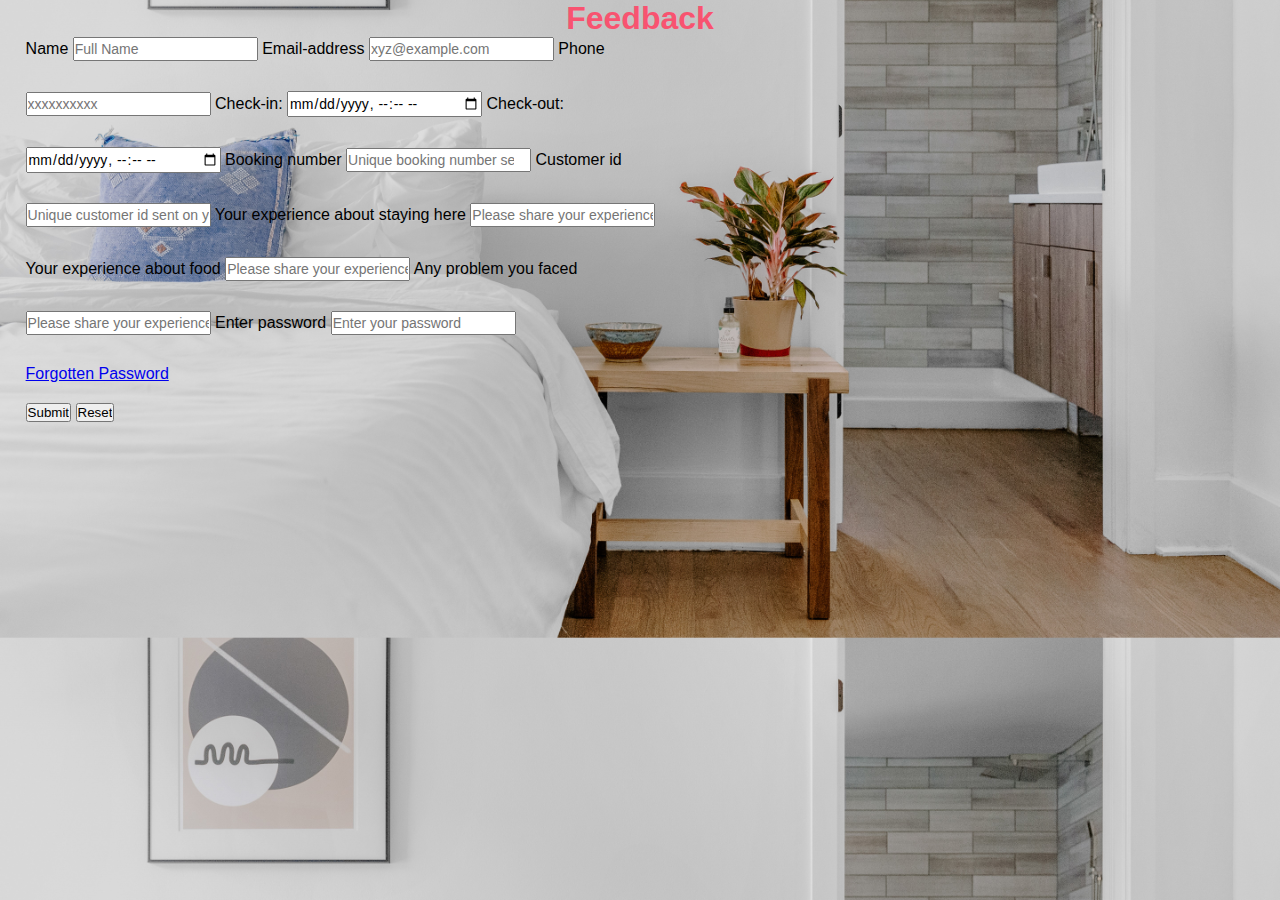
<file: hotelfeedback.html>
<!doctype html>
<html lang="en">

<head>
  <!-- Required meta tags -->
  <meta charset="utf-8">
  <meta name="viewport" content="width=device-width, initial-scale=1">

  <!-- Bootstrap CSS -->
  <link href="https://cdn.jsdelivr.net/npm/bootstrap@5.1.3/dist/css/bootstrap.min.css" rel="stylesheet"
    integrity="sha384-1BmE4kWBq78iYhFldvKuhfTAU6auU8tT94WrHftjDbrCEXSU1oBoqyl2QvZ6jIW3" crossorigin="anonymous">

  <title></title>
  <link rel="stylesheet" href="feedback.css">
</head>

<body>
  <h1 style="text-align: center;">Feedback</h1>
  <form method="post">
    <div class="mb-1" style="width:50% ;margin-left:2%;">
      <label for="exampleFormControlInput1" class="form-label">Name</label>
      <input type="text" class="form-control " id="exampleFormControlInput1" placeholder="Full Name" required>
      <label for="exampleFormControlInput1" class="form-label">Email-address</label>
      <input type="email" class="form-control " id="exampleFormControlInput1" placeholder="xyz@example.com" required>
      <label for="exampleFormControlInput1" class="form-label">Phone</label>
      <input type="tel" class="form-control " maxlength="10" id="exampleFormControlInput1" placeholder="xxxxxxxxxx"
        required>
      <label for="exampleFormControlInput1" class="form-label">Check-in:</label>
      <input type="datetime-local" class="form-control " id="exampleFormControlInput1" placeholder="Time" required>
      <label for="exampleFormControlInput1" class="form-label">Check-out:</label>
      <input type="datetime-local" class="form-control " id="exampleFormControlInput1" placeholder="Time" required>
      <label for="exampleFormControlInput1" class="form-label">Booking number</label>
      <input type="number" class="form-control" maxlength="14" id="exampleFormControlInput1"
        placeholder="Unique booking number sent on your mail" required>
      <label for="exampleFormControlInput1" class="form-label">Customer id</label>
      <input type="text" class="form-control" maxlength="18" id="exampleFormControlInput1"
        placeholder="Unique customer id sent on your mail" required>
      <label for="exampleFormControlInput1" class="form-label">Your experience about staying here</label>
      <input type="text" class="form-control " id="exampleFormControlInput1" placeholder="Please share your experience"
        required>
      <label for="exampleFormControlInput1" class="form-label">Your experience about food</label>
      <input type="text" class="form-control " id="exampleFormControlInput1" placeholder="Please share your experience"
        required>
      <label for="exampleFormControlInput1" class="form-label">Any problem you faced</label>
      <input type="text" class="form-control " id="exampleFormControlInput1" placeholder="Please share your experience"
        required>
      <label for="exampleFormControlInput1" class="form-label">Enter password</label>
      <input type="password" class="form-control" maxlength="8" id="exampleFormControlInput1"
        placeholder="Enter your password" required><br><a href="forgotpassword.html">Forgotten Password</a></li>
    </div>
    <div class="mb-3" style=" margin-left:2%; margin-top: 20px;">
      <input type="submit">
      <input type="reset">


  </form>
  </div>
  <script src="mailvalidate.js"></script>
  <!-- Optional JavaScript; choose one of the two! -->

  <!-- Option 1: Bootstrap Bundle with Popper -->
  <script src="https://cdn.jsdelivr.net/npm/bootstrap@5.1.3/dist/js/bootstrap.bundle.min.js"
    integrity="sha384-ka7Sk0Gln4gmtz2MlQnikT1wXgYsOg+OMhuP+IlRH9sENBO0LRn5q+8nbTov4+1p"
    crossorigin="anonymous"></script>

  <!-- Option 2: Separate Popper and Bootstrap JS -->
  <!--
    <script src="https://cdn.jsdelivr.net/npm/@popperjs/core@2.10.2/dist/umd/popper.min.js" integrity="sha384-7+zCNj/IqJ95wo16oMtfsKbZ9ccEh31eOz1HGyDuCQ6wgnyJNSYdrPa03rtR1zdB" crossorigin="anonymous"></script>
    <script src="https://cdn.jsdelivr.net/npm/bootstrap@5.1.3/dist/js/bootstrap.min.js" integrity="sha384-QJHtvGhmr9XOIpI6YVutG+2QOK9T+ZnN4kzFN1RtK3zEFEIsxhlmWl5/YESvpZ13" crossorigin="anonymous"></script>
    -->
</body>

</html>
</file>
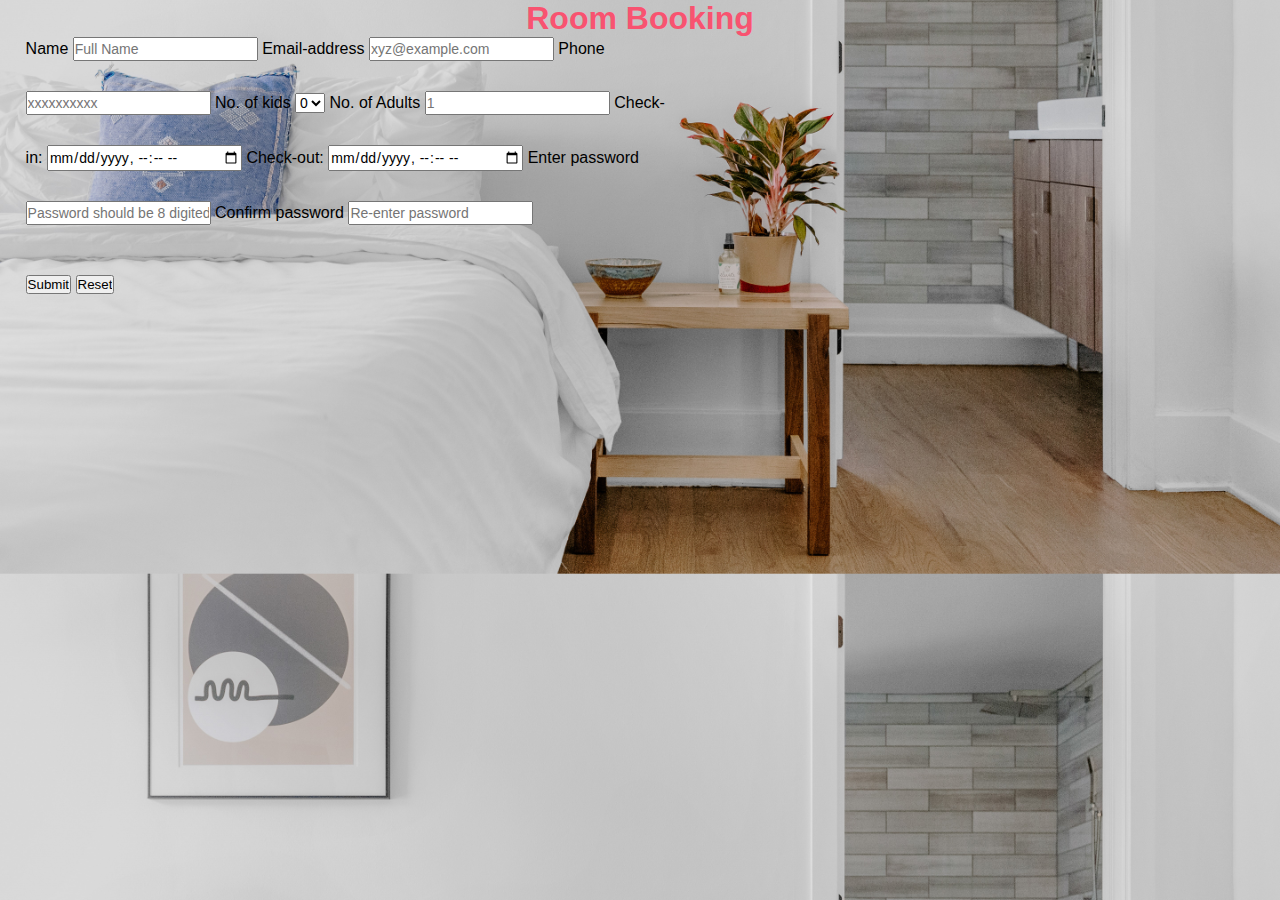
<file: hotelform.html>
<!doctype html>
<html lang="en">

<head>
  <!-- Required meta tags -->
  <meta charset="utf-8">
  <meta name="viewport" content="width=device-width, initial-scale=1">

  <!-- Bootstrap CSS -->
  <link href="https://cdn.jsdelivr.net/npm/bootstrap@5.1.3/dist/css/bootstrap.min.css" rel="stylesheet"
    integrity="sha384-1BmE4kWBq78iYhFldvKuhfTAU6auU8tT94WrHftjDbrCEXSU1oBoqyl2QvZ6jIW3" crossorigin="anonymous">

  <title></title>
  <link rel="stylesheet" href="form.css">
</head>

<body>
  <section>
    <h1 style="text-align: center;">Room Booking</h1>
    <form method="post">
      <div class="mb-1" style="width:50% ;margin-left:2%;">
        <label for="exampleFormControlInput1" class="form-label">Name</label>
        <input type="text" class="form-control " id="exampleFormControlInput1" placeholder="Full Name" required>
        <label for="exampleFormControlInput1" class="form-label">Email-address</label>
        <input type="email" class="form-control " id="exampleFormControlInput1" placeholder="xyz@example.com" required>
        <label for="exampleFormControlInput1" class="form-label">Phone</label>
        <input type="tel" class="form-control " maxlength="10" id="exampleFormControlInput1" placeholder="xxxxxxxxxx"
          required>
        <label for="exampleFormControlInput1" class="form-label">No. of kids</label>

        <select class="form-control " id="kid">
          <option class="form-control " value="0">0</option>
          <option class="form-control " value="1">1</option>
          <option class="form-control " value="2">2</option>
          <option class="form-control " value="3">3</option>
          <option class="form-control " value="4">4</option>
        </select>
        <label for="exampleFormControlInput1" class="form-label">No. of Adults</label>
        <input type="number" class="form-control " maxlength="10" id="exampleFormControlInput1" placeholder="1"
          required>
        <label for="exampleFormControlInput1" class="form-label">Check-in:</label>
        <input type="datetime-local" class="form-control " id="exampleFormControlInput1" placeholder="Time" required>
        <label for="exampleFormControlInput1" class="form-label">Check-out:</label>
        <input type="datetime-local" class="form-control " id="exampleFormControlInput1" placeholder="Time" required>
        <label for="exampleFormControlInput1" class="form-label">Enter password</label>
        <input type="password" class="form-control" maxlength="8" id="exampleFormControlInput1"
          placeholder="Password should be 8 digited" required>
        <label for="exampleFormControlInput1" class="form-label">Confirm password</label>
        <input type="password" class="form-control" maxlength="8" id="exampleFormControlInput1"
          placeholder="Re-enter password" required>
      </div>
      <div class="mb-3" style=" margin-left:2%; margin-top: 20px;">
        <input type="submit">
        <input type="reset">


    </form>
    </div>
    <script src="mailvalidate.js"></script>
  </section>

  <!-- Optional JavaScript; choose one of the two! -->

  <!-- Option 1: Bootstrap Bundle with Popper -->
  <script src="https://cdn.jsdelivr.net/npm/bootstrap@5.1.3/dist/js/bootstrap.bundle.min.js"
    integrity="sha384-ka7Sk0Gln4gmtz2MlQnikT1wXgYsOg+OMhuP+IlRH9sENBO0LRn5q+8nbTov4+1p"
    crossorigin="anonymous"></script>

  <!-- Option 2: Separate Popper and Bootstrap JS -->
  <!--
    <script src="https://cdn.jsdelivr.net/npm/@popperjs/core@2.10.2/dist/umd/popper.min.js" integrity="sha384-7+zCNj/IqJ95wo16oMtfsKbZ9ccEh31eOz1HGyDuCQ6wgnyJNSYdrPa03rtR1zdB" crossorigin="anonymous"></script>
    <script src="https://cdn.jsdelivr.net/npm/bootstrap@5.1.3/dist/js/bootstrap.min.js" integrity="sha384-QJHtvGhmr9XOIpI6YVutG+2QOK9T+ZnN4kzFN1RtK3zEFEIsxhlmWl5/YESvpZ13" crossorigin="anonymous"></script>
    -->
</body>

</html>
</file>
<file: cancel.css>
*{
    margin: 0;
    padding: 0;
    font-family: "Open Sans",sans-serif;
    box-sizing: border-box;
}

body{
    margin: 0;
    padding: 0;
    background: url(picture/H7.jpg);
    background-size: cover;
    background-position: center;
    
}

.inner-container{
    width: 55%;
    float: left;
    background-color: #fdfdfd;
    padding: 45px;
    box-shadow: rgba(14, 30, 37, 0.12) 0px 2px 4px 0px, rgba(14, 30, 37, 0.32) 0px 2px 16px 0px;
    background: url(Grad.jpg);
    background-size: cover;

}
.inner-container h1{
    margin-bottom: 10px;
    font-size: 30px;
    font-weight: 900;
}
h1{
    color: #F85370;
}
.form-control{
    font-size: 14px;
    color: black;
    line-height: 20px;
    text-align: justify;
    margin-bottom: 30px;
    font-weight: 500;
}
</file>
<file: checking.css>
*{
    margin: 0;
    padding: 0;
    font-family: "Open Sans",sans-serif;
    box-sizing: border-box;
}

body{
    margin: 0;
    padding: 0;
    background: url(picture/H7.jpg);
    background-size: cover;
    background-position: center;
    
}

.inner-container{
    width: 55%;
    float: left;
    background-color: #fdfdfd;
    padding: 45px;
    box-shadow: rgba(14, 30, 37, 0.12) 0px 2px 4px 0px, rgba(14, 30, 37, 0.32) 0px 2px 16px 0px;
    background: url(Grad.jpg);
    background-size: cover;

}
.inner-container h1{
    margin-bottom: 10px;
    font-size: 30px;
    font-weight: 900;
}
h1{
    color: #F85370;
}
.form-control{
    font-size: 14px;
    color: black;
    line-height: 20px;
    text-align: justify;
    margin-bottom: 30px;
    font-weight: 500;
}
</file>
<file: contact.css>
*{
    margin: 0;
    padding: 0;
    font-family: "Open Sans",sans-serif;
    box-sizing: border-box;
}

body{
    margin: 0;
    padding: 0;
    background: url(picture/H12.jpg);
    background-size: cover;
    background-position: center;
    
}

.inner-container{
    width: 55%;
    float: left;
    background-color: #fdfdfd;
    padding: 45px;
    box-shadow: rgba(14, 30, 37, 0.12) 0px 2px 4px 0px, rgba(14, 30, 37, 0.32) 0px 2px 16px 0px;
    background: url(Grad.jpg);
    background-size: cover;

}
.inner-container h1{
    margin-bottom: 10px;
    font-size: 30px;
    font-weight: 900;
}
h1{
    color: #F85370;
}
.form-control{
    font-size: 14px;
    color: black;
    line-height: 20px;
    text-align: justify;
    margin-bottom: 30px;
    font-weight: 500;
}
</file>
<file: forgot.css>
*{
    margin: 0;
    padding: 0;
    font-family: "Open Sans",sans-serif;
    box-sizing: border-box;
}

body{
    margin: 0;
    padding: 0;
    background: url(picture/H12.jpg);
    background-size: cover;
    background-position: center;
    
}

.inner-container{
    width: 55%;
    float: left;
    background-color: #fdfdfd;
    padding: 45px;
    box-shadow: rgba(14, 30, 37, 0.12) 0px 2px 4px 0px, rgba(14, 30, 37, 0.32) 0px 2px 16px 0px;
    background: url(Grad.jpg);
    background-size: cover;

}
.inner-container h1{
    margin-bottom: 10px;
    font-size: 30px;
    font-weight: 900;
}
h1{
    color: #F85370;
}
.form-control{
    font-size: 14px;
    color: black;
    line-height: 20px;
    text-align: justify;
    margin-bottom: 30px;
    font-weight: 500;
}
</file>
<file: feedback.css>
*{
    margin: 0;
    padding: 0;
    font-family: "Open Sans",sans-serif;
    box-sizing: border-box;
}

body{
    margin: 0;
    padding: 0;
    background: url(picture/H7.jpg);
    background-size: cover;
    background-position: center;
    
}

.inner-container{
    width: 55%;
    float: left;
    background-color: #fdfdfd;
    padding: 45px;
    box-shadow: rgba(14, 30, 37, 0.12) 0px 2px 4px 0px, rgba(14, 30, 37, 0.32) 0px 2px 16px 0px;
    background: url(Grad.jpg);
    background-size: cover;

}
.inner-container h1{
    margin-bottom: 10px;
    font-size: 30px;
    font-weight: 900;
}
h1{
    color: #F85370;
}
.form-control{
    font-size: 14px;
    color: black;
    line-height: 20px;
    text-align: justify;
    margin-bottom: 30px;
    font-weight: 500;
}
</file>
<file: form.css>
*{
    margin: 0;
    padding: 0;
    font-family: "Open Sans",sans-serif;
    box-sizing: border-box;
}

body{
    margin: 0;
    padding: 0;
    background: url(picture/H7.jpg);
    background-size: cover;
    background-position: center;
    
}

.inner-container{
    width: 55%;
    float: left;
    background-color: #fdfdfd;
    padding: 45px;
    box-shadow: rgba(14, 30, 37, 0.12) 0px 2px 4px 0px, rgba(14, 30, 37, 0.32) 0px 2px 16px 0px;
    background: url(Grad.jpg);
    background-size: cover;

}
.inner-container h1{
    margin-bottom: 10px;
    font-size: 30px;
    font-weight: 900;
}
h1{
    color: #F85370;
}
.form-control{
    font-size: 14px;
    color: black;
    line-height: 20px;
    text-align: justify;
    margin-bottom: 30px;
    font-weight: 500;
}
</file>
